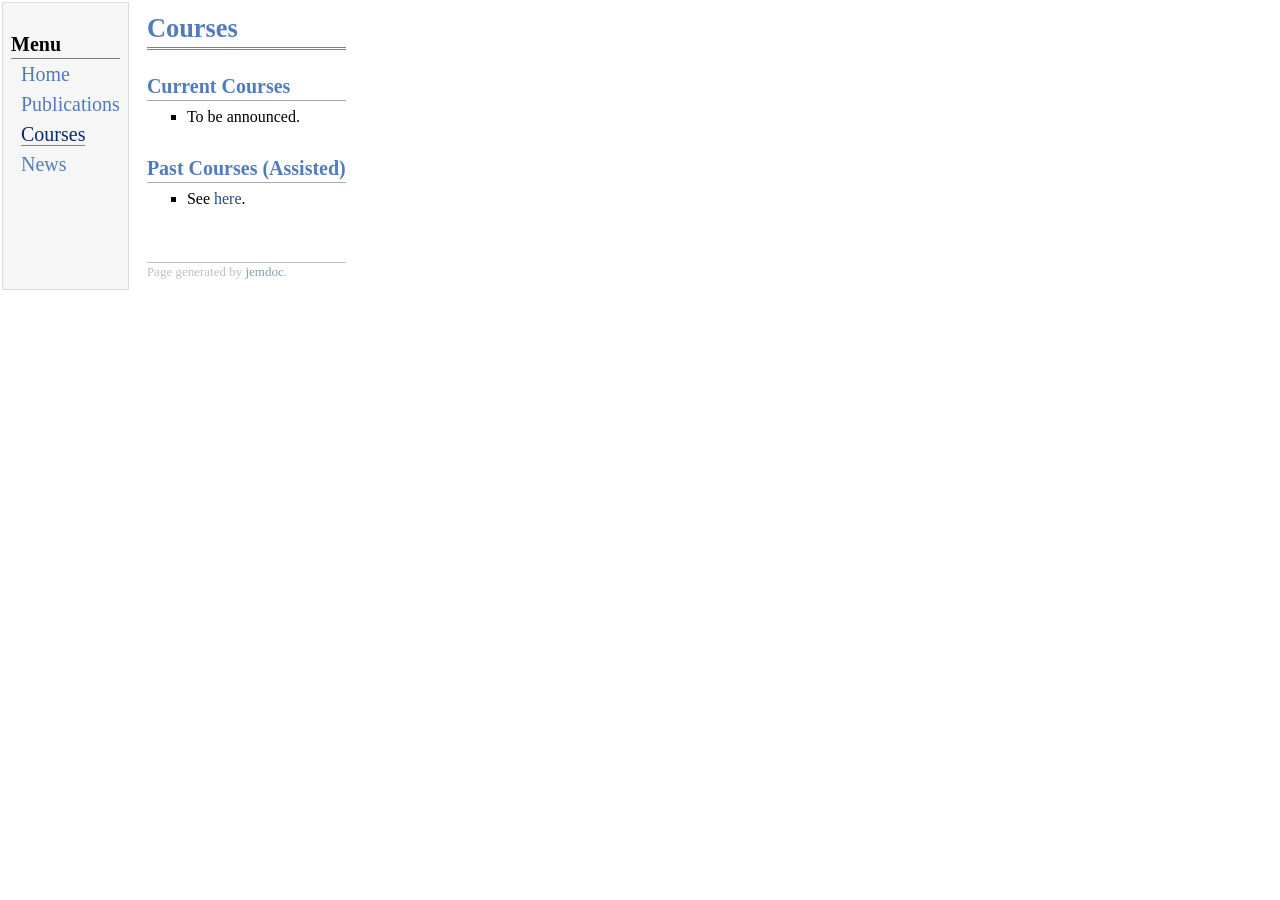
<file: courses/index.html>
<!DOCTYPE html PUBLIC "-//W3C//DTD XHTML 1.1//EN"
  "http://www.w3.org/TR/xhtml11/DTD/xhtml11.dtd">
<html xmlns="http://www.w3.org/1999/xhtml" xml:lang="en">
<head>
<meta name="generator" content="jemdoc, see http://jemdoc.jaboc.net/" />
<meta http-equiv="Content-Type" content="text/html;charset=utf-8" />
<link rel="stylesheet" href="https://gokhangoksu.github.io/jemdoc.css" type="text/css" />
<link rel="shortcut icon" href="https://gokhangoksu.github.io/photos/favicon2.ico">
<title>Home Page of Gökhan Göksu</title>
</head>
<body>
<table summary="Table for page layout." id="tlayout">
<tr valign="top">
<td id="layout-menu">
<div class="menu-category">Menu</div>
<div class="menu-item"><a href="https://gokhangoksu.github.io/index.html">Home</a></div>
<div class="menu-item"><a href="https://gokhangoksu.github.io/publications">Publications</a></div>
<div class="menu-item"><a href="https://gokhangoksu.github.io/courses" class="current">Courses</a></div>
<div class="menu-item"><a href="https://gokhangoksu.github.io/news">News</a></div>
<!--<div class="menu-item"><a href="https://gokhangoksu.github.io/schedule">Schedule</a></div>-->
<!--<div class="menu-item"><a href="https://gokhangoksu.github.io/vacancies">Vacancies</a></div>-->
</td>
<td id="layout-content">
<div id="toptitle">
<h1>Courses</h1>
</div>
<h2>Current Courses</h2>
<ul>
<li><p>To be announced.</p>
</li>
</ul>
<h2>Past Courses (Assisted)</h2>
<ul>
<li><p>See <a href="https://web.itu.edu.tr/goksug/courses">here</a>.</p>
</li>
</ul>
<div id="footer">
<div id="footer-text">
Page generated by <a href="http://jemdoc.jaboc.net/">jemdoc</a>.
</div>
</div>
</td>
</tr>
</table>
</body>
</html>
</file>
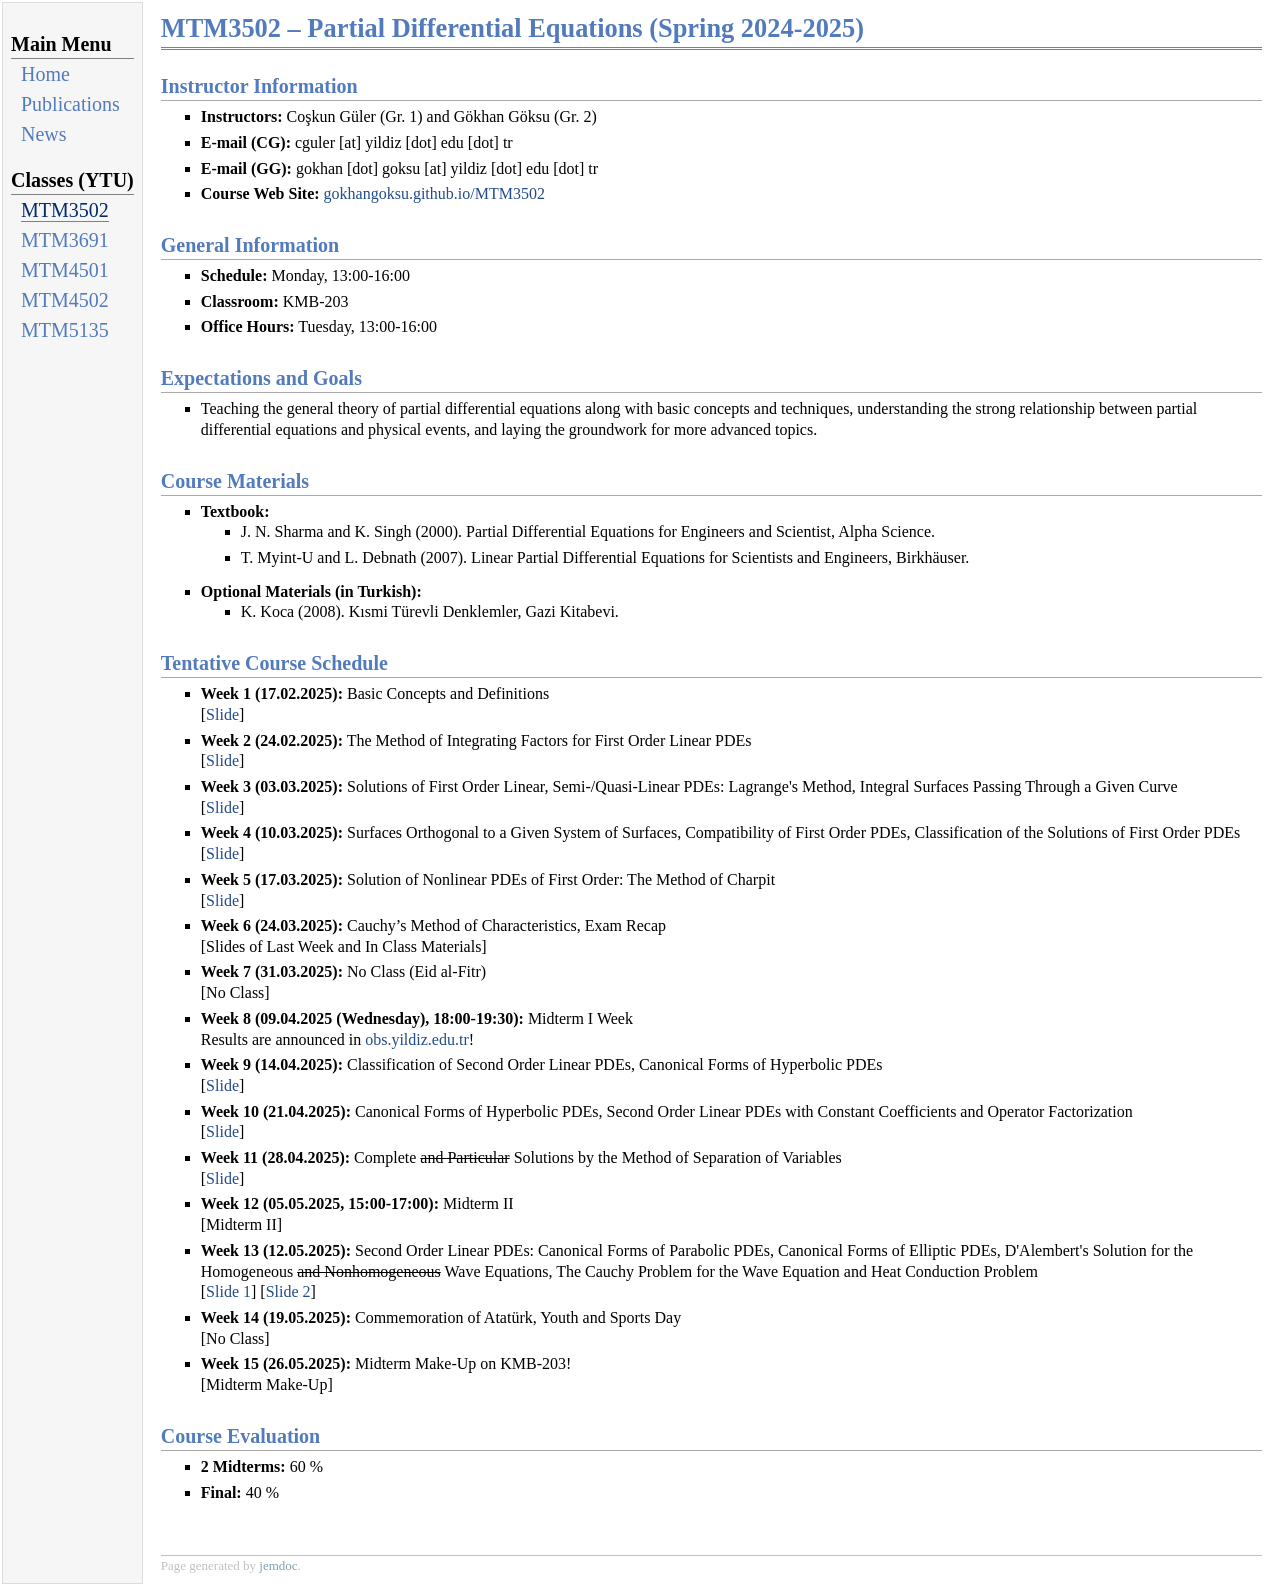
<file: MTM3502/index.html>
<!DOCTYPE html PUBLIC "-//W3C//DTD XHTML 1.1//EN"
  "http://www.w3.org/TR/xhtml11/DTD/xhtml11.dtd">
<html xmlns="http://www.w3.org/1999/xhtml" xml:lang="en">
<head>
<meta name="generator" content="jemdoc, see http://jemdoc.jaboc.net/" />
<meta http-equiv="Content-Type" content="text/html;charset=utf-8" />
<link rel="stylesheet" href="https://gokhangoksu.github.io/jemdoc.css" type="text/css" />
<link rel="shortcut icon" href="https://gokhangoksu.github.io/photos/favicon2.ico">
<title>MTM3502 Course Web Page</title>
</head>
<body>
<table summary="Table for page layout." id="tlayout">
<tr valign="top">
<td id="layout-menu">
<div class="menu-category">Main Menu</div>
<div class="menu-item"><a href="https://gokhangoksu.github.io/index.html">Home</a></div>
<div class="menu-item"><a href="https://gokhangoksu.github.io/publications">Publications</a></div>
<!--<div class="menu-item"><a href="https://gokhangoksu.github.io/courses">Courses</a></div>-->
<div class="menu-item"><a href="https://gokhangoksu.github.io/news">News</a></div>
<!--<div class="menu-item"><a href="https://gokhangoksu.github.io/schedule">Schedule</a></div>-->
<!--<div class="menu-item"><a href="https://gokhangoksu.github.io/vacancies">Vacancies</a></div>-->
<div class="menu-category">Classes (YTU)</div>
<div class="menu-item"><a href="https://gokhangoksu.github.io/MTM3502/index.html" class="current">MTM3502</a></div>
<div class="menu-item"><a href="https://gokhangoksu.github.io/MTM3691/index.html">MTM3691</a></div>
<div class="menu-item"><a href="https://gokhangoksu.github.io/MTM4501/index.html">MTM4501</a></div>
<div class="menu-item"><a href="https://gokhangoksu.github.io/MTM4502/index.html">MTM4502</a></div>
<div class="menu-item"><a href="https://gokhangoksu.github.io/MTM5135/index.html">MTM5135</a></div>
</td>
<td id="layout-content">
<div id="toptitle">
<h1>MTM3502 – Partial Differential Equations (Spring 2024-2025)</h1>
</div>

<h2>Instructor Information</h2>
<ul>
<li><p><b>Instructors:</b> Coşkun Güler (Gr. 1) and Gökhan Göksu (Gr. 2)</li>
<li><p><b>E-mail (CG):</b> cguler [at] yildiz [dot] edu [dot] tr</li>
<li><p><b>E-mail (GG):</b> gokhan [dot] goksu [at] yildiz [dot] edu [dot] tr</li>
<li><p><b>Course Web Site:</b> <a href="https://gokhangoksu.github.io/MTM3502">gokhangoksu.github.io/MTM3502</a></li>
</ul>

<h2>General Information</h2>
<ul>
<li><p><b>Schedule:</b> Monday, 13:00-16:00</li>
<li><p><b>Classroom:</b> KMB-203</li>
<li><p><b>Office Hours:</b> Tuesday, 13:00-16:00</li>
</ul>

<h2>Expectations and Goals</h2>
<ul>
<li><p>Teaching the general theory of partial differential equations along with basic concepts and techniques, understanding the strong relationship between partial differential equations and physical events, and laying the groundwork for more advanced topics.
</li>
</ul>

<h2>Course Materials</h2>
<ul>
<li><p><b>Textbook:</b>
<ul>
<li><p>J. N. Sharma and K. Singh (2000). Partial Differential Equations for Engineers and Scientist, Alpha Science.
</li>
<li><p>T. Myint-U and L. Debnath (2007). Linear Partial Differential Equations for Scientists and Engineers, Birkhäuser.
</li>
</ul>
</li>
<li><p><b>Optional Materials (in Turkish):</b>
<ul>
<li><p>K. Koca (2008). Kısmi Türevli Denklemler, Gazi Kitabevi.
</li>
</ul>
</li>
</ul>

<h2>Tentative Course Schedule</h2>
<ul>
<li><p><b>Week 1 (17.02.2025):</b> Basic Concepts and Definitions<br />
<!--[Slide]-->
[<a href="https://gokhangoksu.github.io/MTM3502/MTM3502Spring2425-Week1.pdf">Slide</a>]
</li>
<li><p><b>Week 2 (24.02.2025):</b> The Method of Integrating Factors for First Order Linear PDEs<br />
<!--[Slide]-->
[<a href="https://gokhangoksu.github.io/MTM3502/MTM3502Spring2425-Week2.pdf">Slide</a>]
</li>
<li><p><b>Week 3 (03.03.2025):</b> Solutions of First Order Linear, Semi-/Quasi-Linear PDEs: Lagrange's Method, Integral Surfaces Passing Through a Given Curve<br />
<!--[Slide]-->
[<a href="https://gokhangoksu.github.io/MTM3502/MTM3502Spring2425-Week3.pdf">Slide</a>]
</li>
<li><p><b>Week 4 (10.03.2025):</b> Surfaces Orthogonal to a Given System of Surfaces, Compatibility of First Order PDEs, Classification of the Solutions of First Order PDEs<br />
<!--[Slide]-->
[<a href="https://gokhangoksu.github.io/MTM3502/MTM3502Spring2425-Week4.pdf">Slide</a>]
</li>
<li><p><b>Week 5 (17.03.2025):</b> Solution of Nonlinear PDEs of First Order: The Method of Charpit<br />
<!--[Slide]-->
[<a href="https://gokhangoksu.github.io/MTM3502/MTM3502Spring2425-Week5.pdf">Slide</a>]
</li>
<li><p><b>Week 6 (24.03.2025):</b> Cauchy’s Method of Characteristics, Exam Recap<br />
[Slides of Last Week and In Class Materials]
<!--[<a href="https://gokhangoksu.github.io/MTM3502/MTM3502Spring2425-Week6.pdf">Slide</a>]-->
</li>
<li><p><b>Week 7 (31.03.2025):</b> No Class (Eid al-Fitr)<br />
[No Class]
<!--[<a href="https://gokhangoksu.github.io/MTM3502/MTM3502Spring2425-Week7.pdf">Slide</a>]-->
</li>
<li><p><b>Week 8 (09.04.2025 (Wednesday), 18:00-19:30):</b> Midterm I Week<br />
<!--[Midterm I]-->
Results are announced in <a href="https://obs.yildiz.edu.tr">obs.yildiz.edu.tr</a>!
<!--[<a href="https://gokhangoksu.github.io/MTM3502/MTM3502Spring2324-Midterm.pdf">Midterm</a>]-->
</li>
<li><p><b>Week 9 (14.04.2025):</b> Classification of Second Order Linear PDEs, Canonical Forms of Hyperbolic PDEs<br />
<!--[Slide]-->
[<a href="https://gokhangoksu.github.io/MTM3502/MTM3502Spring2425-Week9.pdf">Slide</a>]
</li>
<li><p><b>Week 10 (21.04.2025):</b> Canonical Forms of Hyperbolic PDEs, Second Order Linear PDEs with Constant Coefficients and Operator Factorization<br />
<!--[Slide]-->
[<a href="https://gokhangoksu.github.io/MTM3502/MTM3502Spring2425-Week10.pdf">Slide</a>]
</li>
<li><p><b>Week 11 (28.04.2025):</b> Complete <s>and Particular</s> Solutions by the Method of Separation of Variables<br />
<!--[Slide]-->
[<a href="https://gokhangoksu.github.io/MTM3502/MTM3502Spring2425-Week11.pdf">Slide</a>]
</li>
<li><p><b>Week 12 (05.05.2025, 15:00-17:00):</b> Midterm II<br />
[Midterm II]
<!--Results are announced in <a href="https://obs.yildiz.edu.tr">obs.yildiz.edu.tr</a>!-->
<!--[<a href="https://gokhangoksu.github.io/MTM3502/MTM3502Spring2425-Week12.pdf">Slide</a>]-->
</li>
<li><p><b>Week 13 (12.05.2025):</b> Second Order Linear PDEs: Canonical Forms of Parabolic PDEs, Canonical Forms of Elliptic PDEs, D'Alembert's Solution for the Homogeneous <s>and Nonhomogeneous</s> Wave Equations, The Cauchy Problem for the Wave Equation and Heat Conduction Problem<br />
<!--[Slide]-->
[<a href="https://gokhangoksu.github.io/MTM3502/MTM3502Spring2425-Week13.pdf">Slide 1</a>]
[<a href="https://gokhangoksu.github.io/MTM3502/MTM3502Spring2425-Week15.pdf">Slide 2</a>]
</li>
<li><p><b>Week 14 (19.05.2025):</b> Commemoration of Atatürk, Youth and Sports Day<br />
[No Class]
<!--[<a href="https://gokhangoksu.github.io/MTM3502/MTM3502Spring2425-Week14.pdf">Slide</a>]-->
</li>
</li>
<li><p><b>Week 15 (26.05.2025):</b> Midterm Make-Up on KMB-203!<br />
<!--[Slides]-->
[Midterm Make-Up]
<!--[In Lecture Notes]-->
<!--[<a href="https://gokhangoksu.github.io/MTM3502/MTM3502Spring2425-Week15.pdf">Slide</a>]-->
</li>
</ul>

<h2>Course Evaluation</h2>
<ul>
<li><p><b>2 Midterms:</b> 60 %
</li>
<li><p><b>Final:</b> 40 %
</li>
</ul>

<div id="footer">
<div id="footer-text">
Page generated by <a href="http://jemdoc.jaboc.net/">jemdoc</a>.
</div>
</div>
</td>
</tr>
</table>
</body>
</html>
</file>
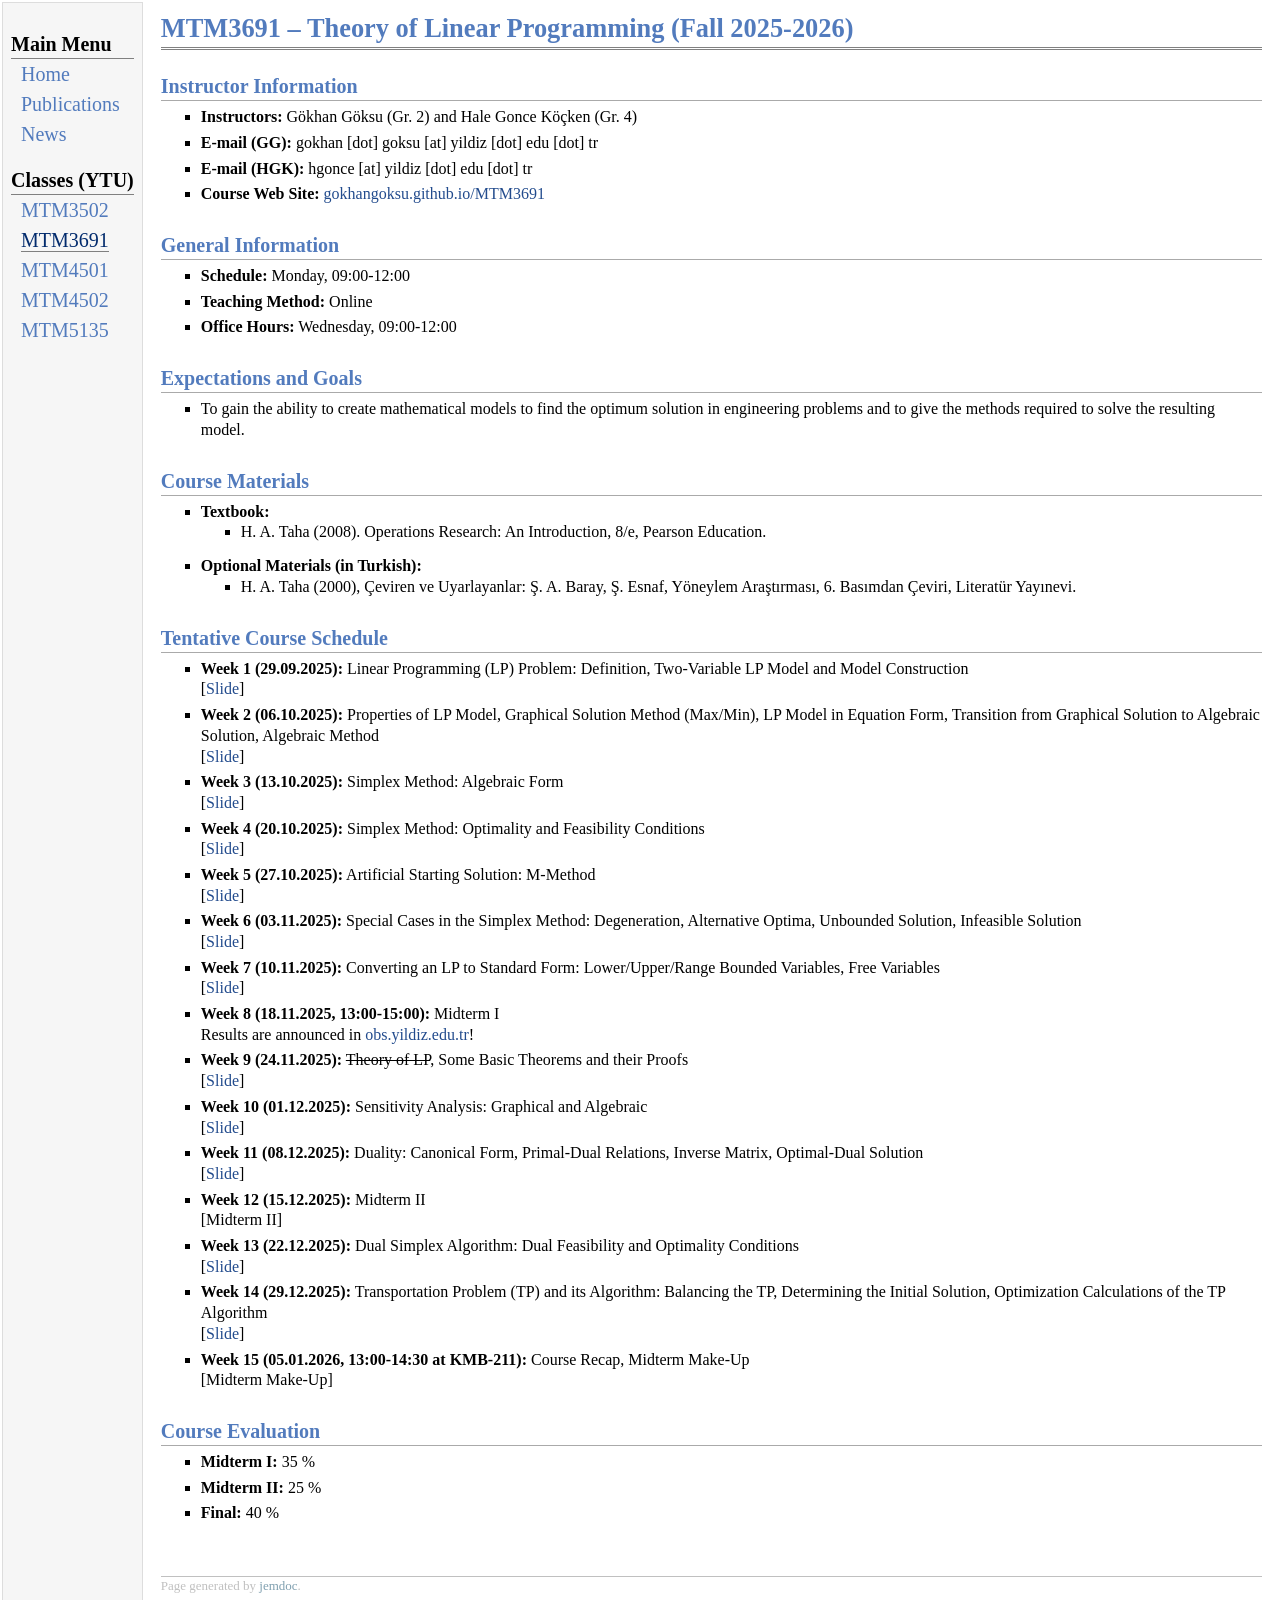
<file: MTM3691/index.html>
<!DOCTYPE html PUBLIC "-//W3C//DTD XHTML 1.1//EN"
  "http://www.w3.org/TR/xhtml11/DTD/xhtml11.dtd">
<html xmlns="http://www.w3.org/1999/xhtml" xml:lang="en">
<head>
<meta name="generator" content="jemdoc, see http://jemdoc.jaboc.net/" />
<meta http-equiv="Content-Type" content="text/html;charset=utf-8" />
<link rel="stylesheet" href="https://gokhangoksu.github.io/jemdoc.css" type="text/css" />
<link rel="shortcut icon" href="https://gokhangoksu.github.io/photos/favicon2.ico">
<title>MTM3691 Course Web Page</title>
</head>
<body>
<table summary="Table for page layout." id="tlayout">
<tr valign="top">
<td id="layout-menu">
<div class="menu-category">Main Menu</div>
<div class="menu-item"><a href="https://gokhangoksu.github.io/index.html">Home</a></div>
<div class="menu-item"><a href="https://gokhangoksu.github.io/publications">Publications</a></div>
<!--<div class="menu-item"><a href="https://gokhangoksu.github.io/courses">Courses</a></div>-->
<div class="menu-item"><a href="https://gokhangoksu.github.io/news">News</a></div>
<!--<div class="menu-item"><a href="https://gokhangoksu.github.io/schedule">Schedule</a></div>-->
<!--<div class="menu-item"><a href="https://gokhangoksu.github.io/vacancies">Vacancies</a></div>-->
<div class="menu-category">Classes (YTU)</div>
<div class="menu-item"><a href="https://gokhangoksu.github.io/MTM3502/index.html">MTM3502</a></div>
<div class="menu-item"><a href="https://gokhangoksu.github.io/MTM3691/index.html" class="current">MTM3691</a></div>
<div class="menu-item"><a href="https://gokhangoksu.github.io/MTM4501/index.html">MTM4501</a></div>
<div class="menu-item"><a href="https://gokhangoksu.github.io/MTM4502/index.html">MTM4502</a></div>
<div class="menu-item"><a href="https://gokhangoksu.github.io/MTM5135/index.html">MTM5135</a></div>
</td>
<td id="layout-content">
<div id="toptitle">
<h1>MTM3691 – Theory of Linear Programming (Fall 2025-2026)</h1>
</div>

<h2>Instructor Information</h2>
<ul>
<li><p><b>Instructors:</b> Gökhan Göksu (Gr. 2) and Hale Gonce Köçken (Gr. 4)</li>
<li><p><b>E-mail (GG):</b> gokhan [dot] goksu [at] yildiz [dot] edu [dot] tr</li>
<li><p><b>E-mail (HGK):</b> hgonce [at] yildiz [dot] edu [dot] tr</li>
<li><p><b>Course Web Site:</b> <a href="https://gokhangoksu.github.io/MTM3691">gokhangoksu.github.io/MTM3691</a></li>
</ul>

<h2>General Information</h2>
<ul>
<li><p><b>Schedule:</b> Monday, 09:00-12:00</li>
<!--<li><p><b>Zoom Link:</b> <a href="https://online.yildiz.edu.tr/">online.yildiz.edu.tr</a></li>-->
<li><p><b>Teaching Method:</b> Online</li>
<li><p><b>Office Hours:</b> Wednesday, 09:00-12:00</li>
</ul>
<!--<div class="infoblock">
<div class="blockcontent">
<p>Only for next week (09.12.2024-13.12.2024), I will have my office hours on Tuesday 10.12.2024 between 13:00-16:00.</p>
</div></div>-->

<h2>Expectations and Goals</h2>
<ul>
<li><p>To gain the ability to create mathematical models to find the optimum solution in engineering problems and to give the methods required to solve the resulting model.
</li>
</ul>
  
<h2>Course Materials</h2>
<ul>
<li><p><b>Textbook:</b>
<ul>
<li><p>H. A. Taha (2008). Operations Research: An Introduction, 8/e, Pearson Education.
</li>
</ul>
</li>
<li><p><b>Optional Materials (in Turkish):</b>
<ul>
<li><p>H. A. Taha (2000), Çeviren ve Uyarlayanlar: Ş. A. Baray, Ş. Esnaf, Yöneylem Araştırması, 6. Basımdan Çeviri, Literatür Yayınevi.
</li>
</ul>
</li>
</ul>

<h2>Tentative Course Schedule</h2>
<ul>
<li><p><b>Week 1 (29.09.2025):</b> Linear Programming (LP) Problem: Definition, Two-Variable LP Model and Model Construction<br />
<!--[Slide]-->
[<a href="https://gokhangoksu.github.io/MTM3691/MTM3691-Week1.pdf">Slide</a>]
</li>
<li><p><b>Week 2 (06.10.2025):</b> Properties of LP Model, Graphical Solution Method (Max/Min), LP Model in Equation Form, Transition from Graphical Solution to Algebraic Solution, Algebraic Method<br />
[<a href="https://gokhangoksu.github.io/MTM3691/MTM3691-Week2.pdf">Slide</a>]
<!--[Slide]-->
</li>
<li><p><b>Week 3 (13.10.2025):</b> Simplex Method: Algebraic Form<br />
<!--No Class-->
[<a href="https://gokhangoksu.github.io/MTM3691/MTM3691-Week3.pdf">Slide</a>]
<!--[Slide]-->
</li>
<li><p><b>Week 4 (20.10.2025):</b> Simplex Method: Optimality and Feasibility Conditions<br />
[<a href="https://gokhangoksu.github.io/MTM3691/MTM3691-Week3.pdf">Slide</a>]
<!--[Slide]-->
</li>
<li><p><b>Week 5 (27.10.2025):</b> Artificial Starting Solution: M-Method<br />
[<a href="https://gokhangoksu.github.io/MTM3691/MTM3691-Week4.pdf">Slide</a>]
<!--[Slide]-->
</li>
<li><p><b>Week 6 (03.11.2025):</b> Special Cases in the Simplex Method: Degeneration, Alternative Optima, Unbounded Solution, Infeasible Solution<br />
[<a href="https://gokhangoksu.github.io/MTM3691/MTM3691-Week6.pdf">Slide</a>]
<!--[Slide]-->
</li>
<li><p><b>Week 7 (10.11.2025):</b> Converting an LP to Standard Form: Lower/Upper/Range Bounded Variables, Free Variables<br />
[<a href="https://gokhangoksu.github.io/MTM3691/MTM3691-Week7.pdf">Slide</a>]
<!--[Slide]-->
</li>
<li><p><b>Week 8 (18.11.2025, 13:00-15:00):</b> Midterm I<br />
<!--[Midterm I]-->
Results are announced in <a href="https://obs.yildiz.edu.tr">obs.yildiz.edu.tr</a>!
</li>
<li><p><b>Week 9 (24.11.2025):</b> <s>Theory of LP</s>, Some Basic Theorems and their Proofs<br />
<!--Optimality and Feasibility Conditions, Some Basic Theorems and their Proofs<br />-->
[<a href="https://gokhangoksu.github.io/MTM3691/MTM3691-Week9.pdf">Slide</a>]
<!--[Slide]-->
</li>
<li><p><b>Week 10 (01.12.2025):</b> Sensitivity Analysis: Graphical and Algebraic<br />
[<a href="https://gokhangoksu.github.io/MTM3691/MTM3691-Week10.pdf">Slide</a>]
<!--[Slide]-->
</li>
<li><p><b>Week 11 (08.12.2025):</b> Duality: Canonical Form, Primal-Dual Relations, Inverse Matrix, Optimal-Dual Solution<br />
[<a href="https://gokhangoksu.github.io/MTM3691/MTM3691-Week11.pdf">Slide</a>]
<!--[Slide]-->
</li>
<li><p><b>Week 12 (15.12.2025):</b> Midterm II<br />
[Midterm II]
<!--Midterm II took place at KMB-212, KMB-224, KMB-320!-->
<!--Results are announced in <a href="https://obs.yildiz.edu.tr">obs.yildiz.edu.tr</a>!-->
</li>
<li><p><b>Week 13 (22.12.2025):</b> Dual Simplex Algorithm: Dual Feasibility and Optimality Conditions<br />
[<a href="https://gokhangoksu.github.io/MTM3691/MTM3691-Week13.pdf">Slide</a>]
<!--[Slide]-->
</li>
<li><p><b>Week 14 (29.12.2025):</b> Transportation Problem (TP) and its Algorithm: Balancing the TP, Determining the Initial Solution, Optimization Calculations of the TP Algorithm<br />
[<a href="https://gokhangoksu.github.io/MTM3691/MTM3691-Week14.pdf">Slide</a>]
<!--[Slide]-->
</li>
<li><p><b>Week 15 (05.01.2026, 13:00-14:30 at KMB-211):</b> Course Recap, Midterm Make-Up<br />
[Midterm Make-Up]
<!--[<a href="https://gokhangoksu.github.io/MTM3691/MTM3691-Week15.pdf">Slide</a>]-->
</li>
</ul>

<h2>Course Evaluation</h2>
<ul>
<li><p><b>Midterm I:</b> 35 %
</li>
<li><p><b>Midterm II:</b> 25 %
</li>
<li><p><b>Final:</b> 40 %
</li>
</ul>

<!--<h2>Assignment Policy</h2>
<br />
All assignments will be announced at <a href="https://online.yildiz.edu.tr/">online.yildiz.edu.tr</a> with a due date. Any assignment submitted after due date will be subject to a point deduction per given time interval.-->

<div id="footer">
<div id="footer-text">
Page generated by <a href="http://jemdoc.jaboc.net/">jemdoc</a>.
</div>
</div>
</td>
</tr>
</table>
</body>
</html>
</file>
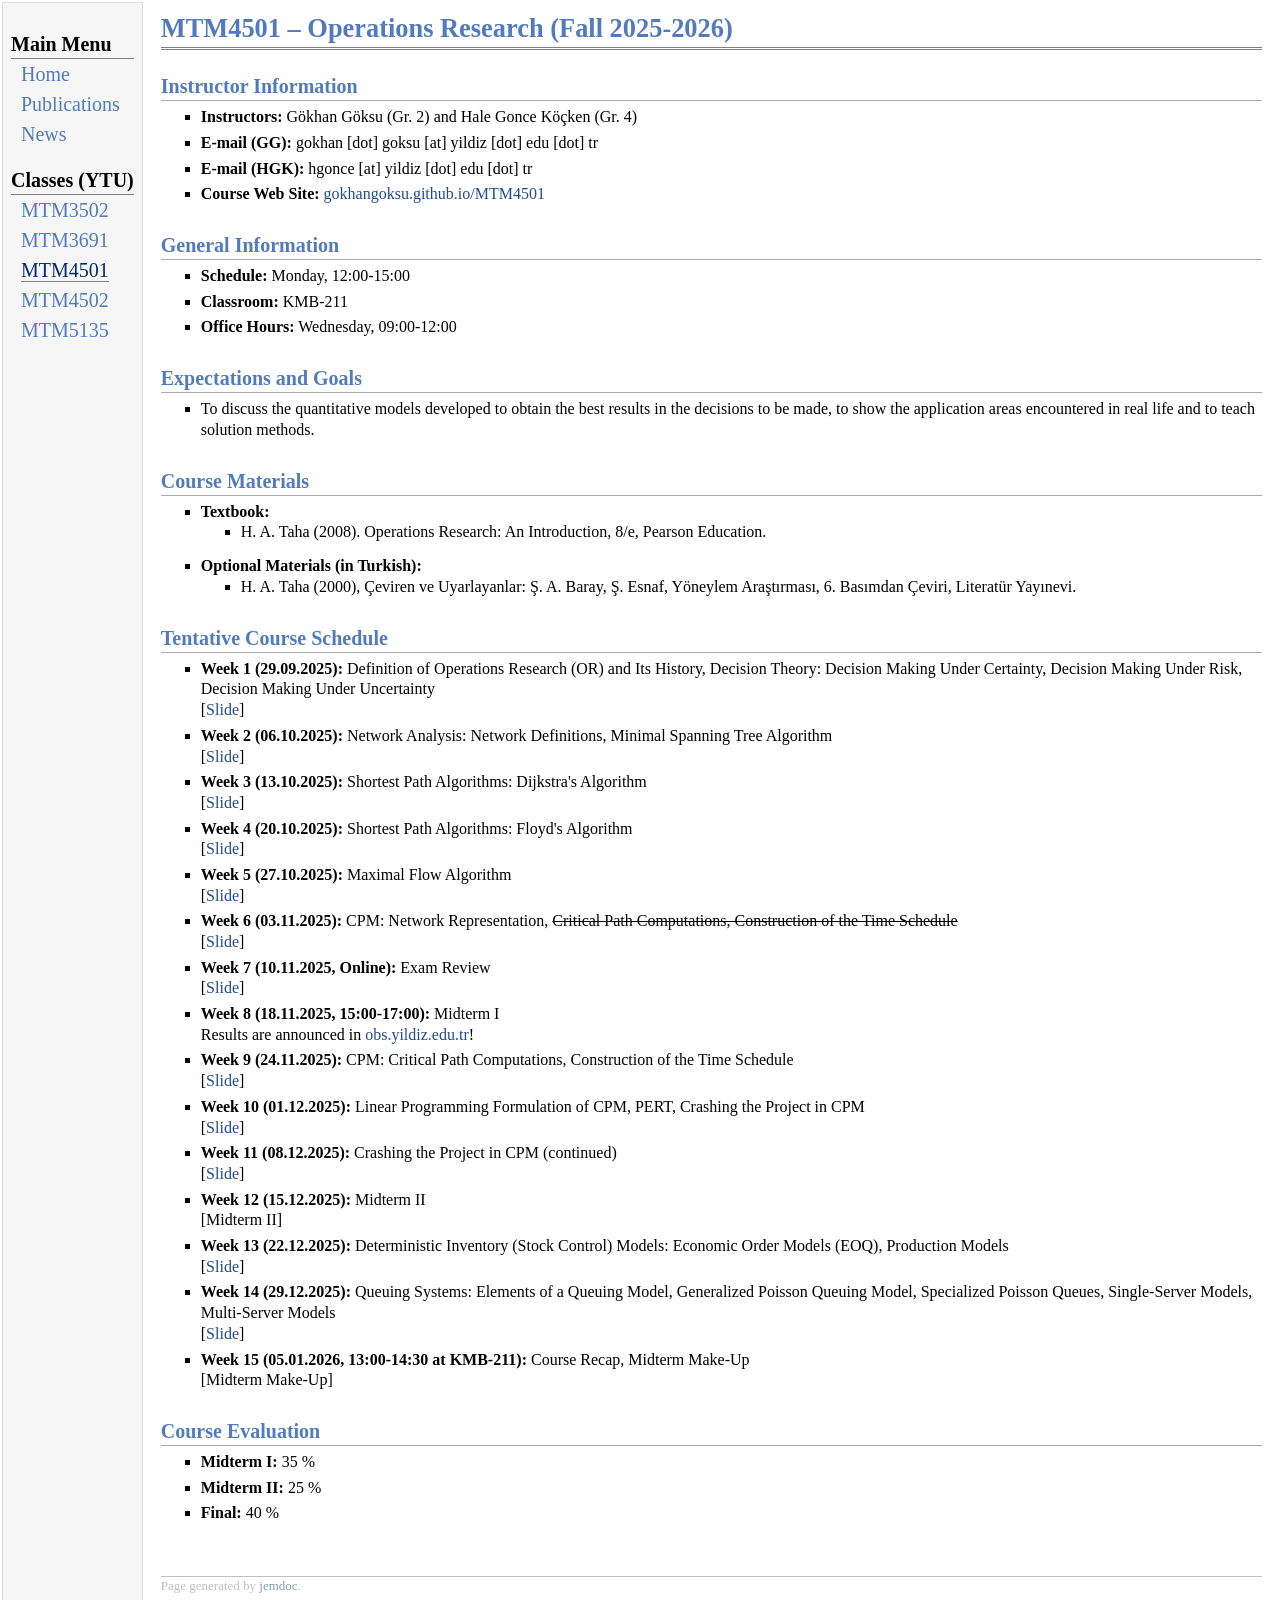
<file: MTM4501/index.html>
<!DOCTYPE html PUBLIC "-//W3C//DTD XHTML 1.1//EN"
  "http://www.w3.org/TR/xhtml11/DTD/xhtml11.dtd">
<html xmlns="http://www.w3.org/1999/xhtml" xml:lang="en">
<head>
<meta name="generator" content="jemdoc, see http://jemdoc.jaboc.net/" />
<meta http-equiv="Content-Type" content="text/html;charset=utf-8" />
<link rel="stylesheet" href="https://gokhangoksu.github.io/jemdoc.css" type="text/css" />
<link rel="shortcut icon" href="https://gokhangoksu.github.io/photos/favicon2.ico">
<title>MTM4501 Course Web Page</title>
</head>
<body>
<table summary="Table for page layout." id="tlayout">
<tr valign="top">
<td id="layout-menu">
<div class="menu-category">Main Menu</div>
<div class="menu-item"><a href="https://gokhangoksu.github.io/index.html">Home</a></div>
<div class="menu-item"><a href="https://gokhangoksu.github.io/publications">Publications</a></div>
<!--<div class="menu-item"><a href="https://gokhangoksu.github.io/courses">Courses</a></div>-->
<div class="menu-item"><a href="https://gokhangoksu.github.io/news">News</a></div>
<!--<div class="menu-item"><a href="https://gokhangoksu.github.io/schedule">Schedule</a></div>-->
<!--<div class="menu-item"><a href="https://gokhangoksu.github.io/vacancies">Vacancies</a></div>-->
<div class="menu-category">Classes (YTU)</div>
<div class="menu-item"><a href="https://gokhangoksu.github.io/MTM3502/index.html">MTM3502</a></div>
<div class="menu-item"><a href="https://gokhangoksu.github.io/MTM3691/index.html">MTM3691</a></div>
<div class="menu-item"><a href="https://gokhangoksu.github.io/MTM4501/index.html" class="current">MTM4501</a></div>
<div class="menu-item"><a href="https://gokhangoksu.github.io/MTM4502/index.html">MTM4502</a></div>
<div class="menu-item"><a href="https://gokhangoksu.github.io/MTM5135/index.html">MTM5135</a></div>
</td>
<td id="layout-content">
<div id="toptitle">
<h1>MTM4501 – Operations Research (Fall 2025-2026)</h1>
</div>

<h2>Instructor Information</h2>
<ul>
<li><p><b>Instructors:</b> Gökhan Göksu (Gr. 2) and Hale Gonce Köçken (Gr. 4)</li>
<li><p><b>E-mail (GG):</b> gokhan [dot] goksu [at] yildiz [dot] edu [dot] tr</li>
<li><p><b>E-mail (HGK):</b> hgonce [at] yildiz [dot] edu [dot] tr</li>
<li><p><b>Course Web Site:</b> <a href="https://gokhangoksu.github.io/MTM4501">gokhangoksu.github.io/MTM4501</a></li>
</ul>

<h2>General Information</h2>
<ul>
<li><p><b>Schedule:</b> Monday, 12:00-15:00</li>
<!--<li><p><b>Zoom Link:</b> <a href="https://online.yildiz.edu.tr/">online.yildiz.edu.tr</a></li>-->
<li><p><b>Classroom:</b> KMB-211</li>
<li><p><b>Office Hours:</b> Wednesday, 09:00-12:00</li>
</ul>
<!--<div class="infoblock">
<div class="blockcontent">
<p>Only for next week (09.12.2024-13.12.2024), I will have my office hours on Tuesday 10.12.2024 between 13:00-16:00.</p>
</div></div>-->

<h2>Expectations and Goals</h2>
<ul>
<li><p>To discuss the quantitative models developed to obtain the best results in the decisions to be made, to show the application areas encountered in real life and to teach solution methods.
</li>
</ul>
  
<h2>Course Materials</h2>
<ul>
<li><p><b>Textbook:</b>
<ul>
<li><p>H. A. Taha (2008). Operations Research: An Introduction, 8/e, Pearson Education.
</li>
</ul>
</li>
<li><p><b>Optional Materials (in Turkish):</b>
<ul>
<li><p>H. A. Taha (2000), Çeviren ve Uyarlayanlar: Ş. A. Baray, Ş. Esnaf, Yöneylem Araştırması, 6. Basımdan Çeviri, Literatür Yayınevi.
</li>
</ul>
</li>
</ul>

<h2>Tentative Course Schedule</h2>
<ul>
<li><p><b>Week 1 (29.09.2025):</b> Definition of Operations Research (OR) and Its History, Decision Theory: Decision Making Under Certainty, Decision Making Under Risk, Decision Making Under Uncertainty<br />
[<a href="https://gokhangoksu.github.io/MTM4501/MTM4501-Week1.pdf">Slide</a>]
<!--[Slide]-->
</li>
<li><p><b>Week 2 (06.10.2025):</b> Network Analysis: Network Definitions, Minimal Spanning Tree Algorithm<br />
[<a href="https://gokhangoksu.github.io/MTM4501/MTM4501-Week2.pdf">Slide</a>]
<!--[Slide]-->
</li>
<li><p><b>Week 3 (13.10.2025):</b> Shortest Path Algorithms: Dijkstra's Algorithm<br />
<!--No Class<br />-->
[<a href="https://gokhangoksu.github.io/MTM4501/MTM4501-Week3.pdf">Slide</a>]
<!--[Slide]-->
</li>
<li><p><b>Week 4 (20.10.2025):</b> Shortest Path Algorithms: Floyd's Algorithm<br />
<!--<b>Note:</b> This week, the lecture will start at 10:00!<br />-->
[<a href="https://gokhangoksu.github.io/MTM4501/MTM4501-Week3.pdf">Slide</a>]
<!--[Slide]-->
</li>
<li><p><b>Week 5 (27.10.2025):</b> Maximal Flow Algorithm<br />
[<a href="https://gokhangoksu.github.io/MTM4501/MTM4501-Week4.pdf">Slide</a>]
<!--[Slide]-->
</li>
<li><p><b>Week 6 (03.11.2025):</b> CPM: Network Representation, <s>Critical Path Computations, Construction of the Time Schedule</s><br />
<!--Maximal Flow Algorithm<br />-->
[<a href="https://gokhangoksu.github.io/MTM4501/MTM4501-Week6.pdf">Slide</a>]
<!--[Slide]-->
</li>
<li><p><b>Week 7 (10.11.2025, Online):</b> Exam Review<br />
[<a href="https://gokhangoksu.github.io/MTM4501/MTM4501-Week7.pdf">Slide</a>]
<!--[Slide]-->
</li>
<li><p><b>Week 8 (18.11.2025, 15:00-17:00):</b> Midterm I<br />
<!--[Midterm I]-->
Results are announced in <a href="https://obs.yildiz.edu.tr">obs.yildiz.edu.tr</a>!
</li>
<li><p><b>Week 9 (24.11.2025):</b> CPM: Critical Path Computations, Construction of the Time Schedule<br />
<!--CPM: Network Representation, Critical Path Computations, Construction of the Time Schedule<br />-->
[<a href="https://gokhangoksu.github.io/MTM4501/MTM4501-Week6.pdf">Slide</a>]
<!--[Slide]-->
</li>
<li><p><b>Week 10 (01.12.2025):</b> Linear Programming Formulation of CPM, PERT, Crashing the Project in CPM<br />
[<a href="https://gokhangoksu.github.io/MTM4501/MTM4501-Week10.pdf">Slide</a>]
<!--[Slide]-->
</li>
<li><p><b>Week 11 (08.12.2025):</b> Crashing the Project in CPM (continued)<br />
<!--Crashing the Project in CPM (continued)<br />-->
[<a href="https://gokhangoksu.github.io/MTM4501/MTM4501-Week11.pdf">Slide</a>]
<!--[Slide]-->
</li>
<li><p><b>Week 12 (15.12.2025):</b> Midterm II<br />
[Midterm II]
<!--Midterm II took place at KMB-211, KMB-224, KMB-320!-->
<!--Results are announced in <a href="https://obs.yildiz.edu.tr">obs.yildiz.edu.tr</a>!-->
</li>
<li><p><b>Week 13 (22.12.2025):</b> Deterministic Inventory (Stock Control) Models: Economic Order Models (EOQ), Production Models<br />
[<a href="https://gokhangoksu.github.io/MTM4501/MTM4501-Week13.pdf">Slide</a>]
<!--[Slide]-->
</li>
<li><p><b>Week 14 (29.12.2025):</b> Queuing Systems: Elements of a Queuing Model, Generalized Poisson Queuing Model, Specialized Poisson Queues, Single-Server Models, Multi-Server Models<br />
[<a href="https://gokhangoksu.github.io/MTM4501/MTM4501-Week14.pdf">Slide</a>]
<!--[Slide]-->
</li>
<li><p><b>Week 15 (05.01.2026, 13:00-14:30 at KMB-211):</b> Course Recap, Midterm Make-Up<br />
[Midterm Make-Up]
<!--Course Recap, Make-Up Exam<br />
[<a href="https://gokhangoksu.github.io/MTM4501/MTM4501-Week15.pdf">Slide</a>]-->
</li>
</ul>

<h2>Course Evaluation</h2>
<ul>
<li><p><b>Midterm I:</b> 35 %
</li>
<li><p><b>Midterm II:</b> 25 %
</li>
<li><p><b>Final:</b> 40 %
</li>
</ul>

<!--<h2>Assignment Policy</h2>
<br />
All assignments will be announced at <a href="https://online.yildiz.edu.tr/">online.yildiz.edu.tr</a> with a due date. Any assignment submitted after due date will be subject to a point deduction per given time interval.-->

<div id="footer">
<div id="footer-text">
Page generated by <a href="http://jemdoc.jaboc.net/">jemdoc</a>.
</div>
</div>
</td>
</tr>
</table>
</body>
</html>
</file>
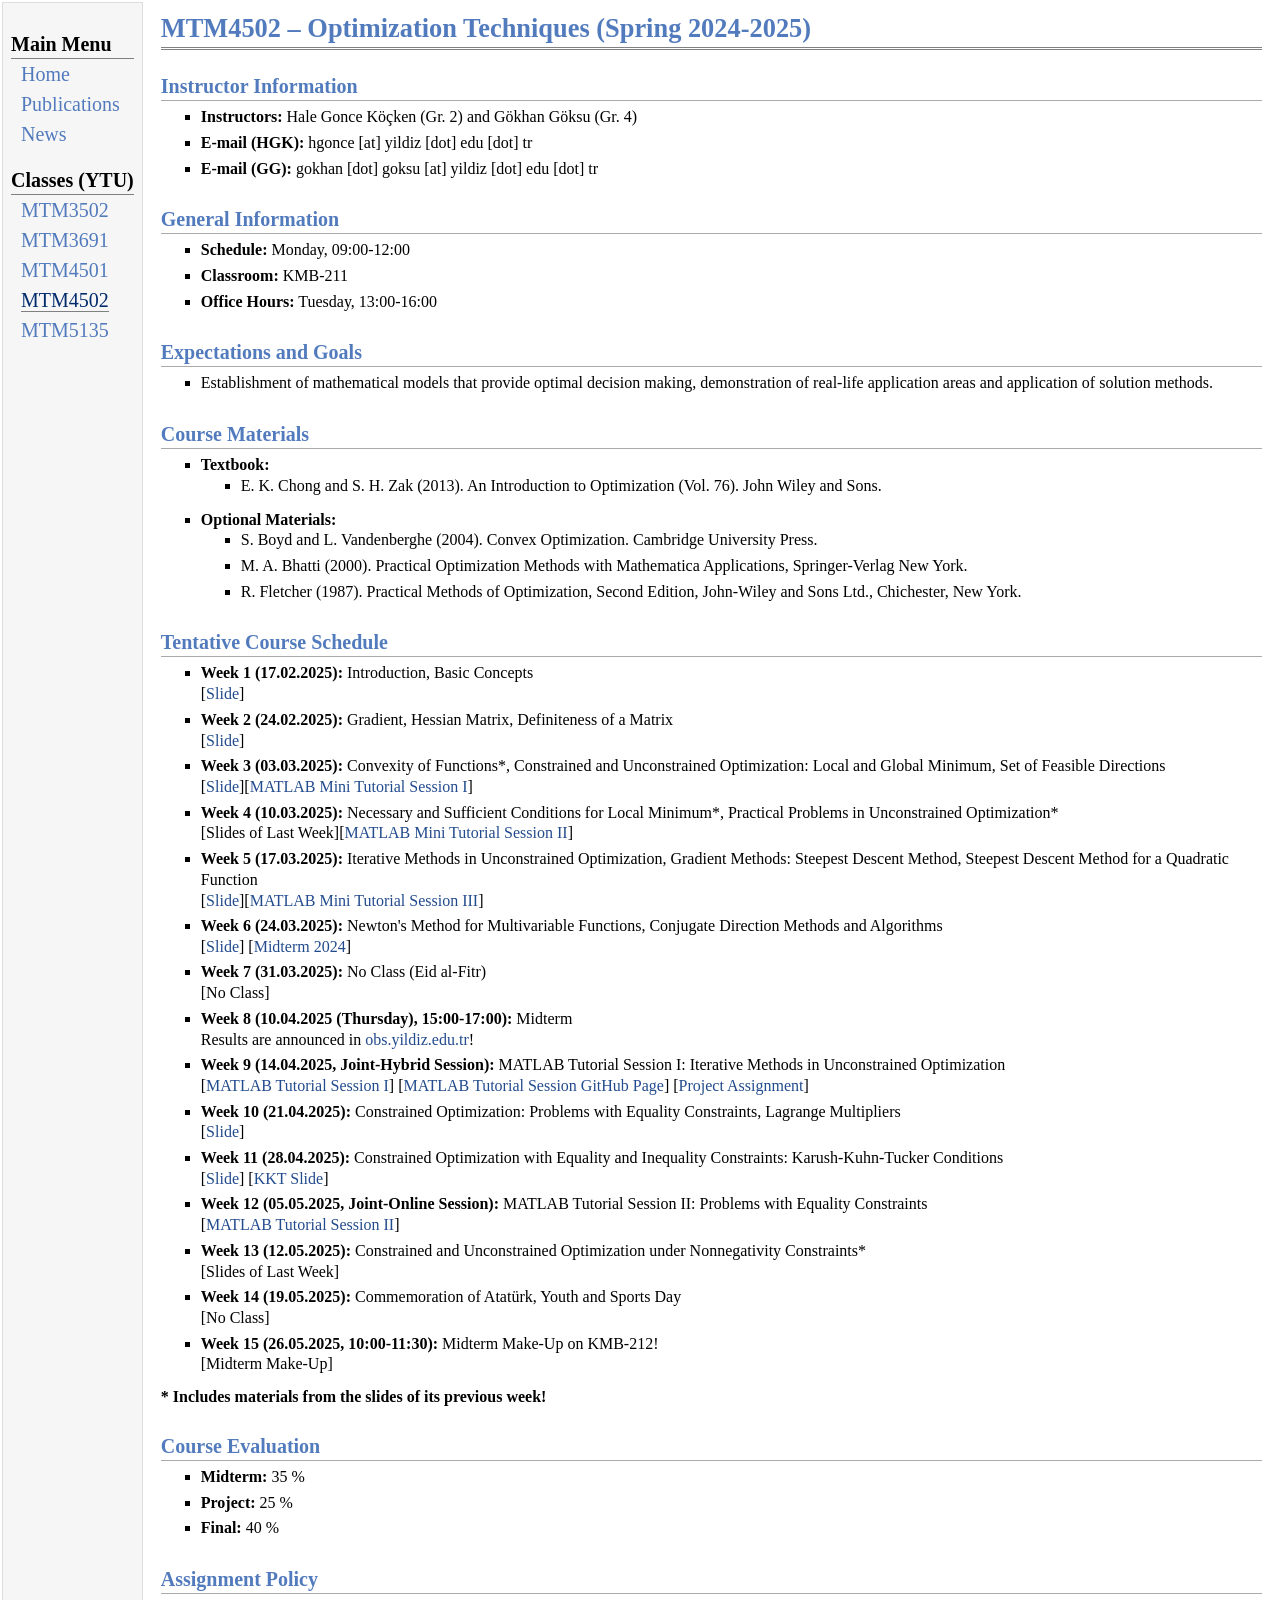
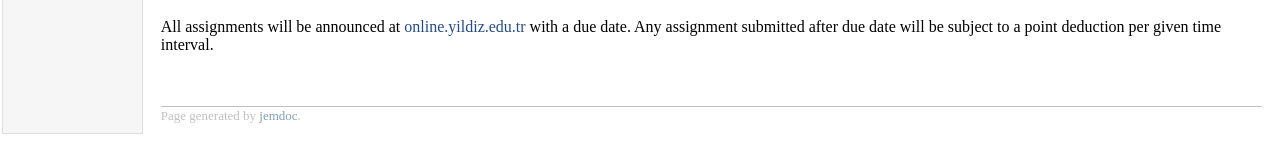
<file: MTM4502/index.html>
<!DOCTYPE html PUBLIC "-//W3C//DTD XHTML 1.1//EN"
  "http://www.w3.org/TR/xhtml11/DTD/xhtml11.dtd">
<html xmlns="http://www.w3.org/1999/xhtml" xml:lang="en">
<head>
<meta name="generator" content="jemdoc, see http://jemdoc.jaboc.net/" />
<meta http-equiv="Content-Type" content="text/html;charset=utf-8" />
<link rel="stylesheet" href="https://gokhangoksu.github.io/jemdoc.css" type="text/css" />
<link rel="shortcut icon" href="https://gokhangoksu.github.io/photos/favicon2.ico">
<title>MTM4502 Course Web Page</title>
</head>
<body>
<table summary="Table for page layout." id="tlayout">
<tr valign="top">
<td id="layout-menu">
<div class="menu-category">Main Menu</div>
<div class="menu-item"><a href="https://gokhangoksu.github.io/index.html">Home</a></div>
<div class="menu-item"><a href="https://gokhangoksu.github.io/publications">Publications</a></div>
<!--<div class="menu-item"><a href="https://gokhangoksu.github.io/courses">Courses</a></div>-->
<div class="menu-item"><a href="https://gokhangoksu.github.io/news">News</a></div>
<!--<div class="menu-item"><a href="https://gokhangoksu.github.io/schedule">Schedule</a></div>-->
<!--<div class="menu-item"><a href="https://gokhangoksu.github.io/vacancies">Vacancies</a></div>-->
<div class="menu-category">Classes (YTU)</div>
<div class="menu-item"><a href="https://gokhangoksu.github.io/MTM3502/index.html">MTM3502</a></div>
<div class="menu-item"><a href="https://gokhangoksu.github.io/MTM3691/index.html">MTM3691</a></div>
<div class="menu-item"><a href="https://gokhangoksu.github.io/MTM4501/index.html">MTM4501</a></div>
<div class="menu-item"><a href="https://gokhangoksu.github.io/MTM4502/index.html" class="current">MTM4502</a></div>
<div class="menu-item"><a href="https://gokhangoksu.github.io/MTM5135/index.html">MTM5135</a></div></td>
<td id="layout-content">
<div id="toptitle">
<h1>MTM4502 – Optimization Techniques (Spring 2024-2025)</h1>
</div>

<h2>Instructor Information</h2>
<ul>
<li><p><b>Instructors:</b> Hale Gonce Köçken (Gr. 2) and Gökhan Göksu (Gr. 4)</li>
<li><p><b>E-mail (HGK):</b> hgonce [at] yildiz [dot] edu [dot] tr</li>
<li><p><b>E-mail (GG):</b> gokhan [dot] goksu [at] yildiz [dot] edu [dot] tr</li>
</ul>

<h2>General Information</h2>
<ul>
<li><p><b>Schedule:</b> Monday, 09:00-12:00</li>
<li><p><b>Classroom:</b> KMB-211</li>
<li><p><b>Office Hours:</b> Tuesday, 13:00-16:00</li>
</ul>

<h2>Expectations and Goals</h2>
<ul>
<li><p>Establishment of mathematical models that provide optimal decision making, demonstration of real-life application areas and application of solution methods.
</li>
</ul>

<h2>Course Materials</h2>
<ul>
<li><p><b>Textbook:</b>
<ul>
<li><p>E. K. Chong and S. H. Zak (2013). An Introduction to Optimization (Vol. 76). John Wiley and Sons.
</li>
</ul>
</li>
<li><p><b>Optional Materials:</b>
<ul>
<li><p>S. Boyd and L. Vandenberghe (2004). Convex Optimization. Cambridge University Press.
</li>
<li><p>M. A. Bhatti (2000). Practical Optimization Methods with Mathematica Applications, Springer-Verlag New York.
</li>
<li><p>R. Fletcher (1987). Practical Methods of Optimization, Second Edition, John-Wiley and Sons Ltd., Chichester, New York.
</li>
</ul>
</li>
</ul>

<h2>Tentative Course Schedule</h2>
<ul>
<li><p><b>Week 1 (17.02.2025):</b> Introduction, Basic Concepts<br />
<!--[Slide]-->
[<a href="https://gokhangoksu.github.io/MTM4502/MTM4502Spring2425-Week1.pdf">Slide</a>]
</li>
<li><p><b>Week 2 (24.02.2025):</b> Gradient, Hessian Matrix, Definiteness of a Matrix<br />
<!--[Slide]-->
[<a href="https://gokhangoksu.github.io/MTM4502/MTM4502Spring2425-Week2.pdf">Slide</a>]
</li>
<li><p><b>Week 3 (03.03.2025):</b> Convexity of Functions*, Constrained and Unconstrained Optimization: Local and Global Minimum, Set of Feasible Directions<br />
<!--[Slide]-->
[<a href="https://gokhangoksu.github.io/MTM4502/MTM4502Spring2425-Week3.pdf">Slide</a>][<a href="https://gokhangoksu.github.io/MTM4502/MiniTutorialSession1.m">MATLAB Mini Tutorial Session I</a>]
</li>
<li><p><b>Week 4 (10.03.2025):</b> Necessary and Sufficient Conditions for Local Minimum*, Practical Problems in Unconstrained Optimization*<br />
[Slides of Last Week][<a href="https://gokhangoksu.github.io/MTM4502/MiniTutorialSession2.m">MATLAB Mini Tutorial Session II</a>]
<!--[<a href="https://gokhangoksu.github.io/MTM4502/MTM4502Spring2425-Week4.pdf">Slide</a>]-->
</li>
<li><p><b>Week 5 (17.03.2025):</b> Iterative Methods in Unconstrained Optimization, Gradient Methods: Steepest Descent Method, Steepest Descent Method for a Quadratic Function<br />
<!--[Slide]-->
[<a href="https://gokhangoksu.github.io/MTM4502/MTM4502Spring2425-Week5.pdf">Slide</a>][<a href="https://gokhangoksu.github.io/MTM4502/MiniTutorialSession3.m">MATLAB Mini Tutorial Session III</a>]
</li>
<li><p><b>Week 6 (24.03.2025):</b> Newton's Method for Multivariable Functions, Conjugate Direction Methods and Algorithms<br />
<!--[Slide]-->
[<a href="https://gokhangoksu.github.io/MTM4502/MTM4502Spring2425-Week6.pdf">Slide</a>]
[<a href="https://gokhangoksu.github.io/MTM4502/MTM4502Midterm2024Answerkey.pdf">Midterm 2024</a>]
</li>
<li><p><b>Week 7 (31.03.2025):</b> No Class (Eid al-Fitr)<br />
[No Class]
<!--[<a href="https://gokhangoksu.github.io/MTM4502/MTM4502Spring2425-Week7.pdf">Slide</a>]-->
</li>
<li><p><b>Week 8 (10.04.2025 (Thursday), 15:00-17:00):</b> Midterm<br />
<!--[Midterm]-->
Results are announced in <a href="https://obs.yildiz.edu.tr">obs.yildiz.edu.tr</a>!
</li>
<li><p><b>Week 9 (14.04.2025, Joint-Hybrid Session):</b> MATLAB Tutorial Session I: Iterative Methods in Unconstrained Optimization<br />
[<a href="https://gokhangoksu.github.io/MTM4502/MTM4502_MATLAB_Tutorial.pdf">MATLAB Tutorial Session I</a>]
[<a href="https://github.com/gokhangoksu/MTM4502">MATLAB Tutorial Session GitHub Page</a>]
[<a href="https://gokhangoksu.github.io/MTM4502/MTM4502_Project.pdf">Project Assignment</a>]<br />
<!--Results are announced in <a href="https://obs.yildiz.edu.tr">obs.yildiz.edu.tr</a>!-->
</li>
<li><p><b>Week 10 (21.04.2025):</b> Constrained Optimization: Problems with Equality Constraints, Lagrange Multipliers<br />
<!--[Slide]-->
[<a href="https://gokhangoksu.github.io/MTM4502/MTM4502Spring2425-Week10.pdf">Slide</a>]
</li>
<li><p><b>Week 11 (28.04.2025):</b> Constrained Optimization with Equality and Inequality Constraints: Karush-Kuhn-Tucker Conditions<br />
<!--[Slide]-->
[<a href="https://gokhangoksu.github.io/MTM4502/MTM4502Spring2425-Week11.pdf">Slide</a>]
[<a href="https://gokhangoksu.github.io/MTM4502/MTM4502-KKT.pdf">KKT Slide</a>]
</li>
<li><p><b>Week 12 (05.05.2025, Joint-Online Session):</b> MATLAB Tutorial Session II: Problems with Equality Constraints<br />
<!--[MATLAB Tutorial Session II]-->
[<a href="https://gokhangoksu.github.io/MTM4502/MTM4502_MATLAB_Tutorial_2.pdf">MATLAB Tutorial Session II</a>]
<!--[<a href="https://gokhangoksu.github.io/MTM4502/MTM4502Spring2425-Week13.pdf">Slide</a>]-->
</li>
<li><p><b>Week 13 (12.05.2025):</b> Constrained and Unconstrained Optimization under Nonnegativity Constraints*<br />
[Slides of Last Week]
</li>
<li><p><b>Week 14 (19.05.2025):</b> Commemoration of Atatürk, Youth and Sports Day<br />
[No Class]
<!--[<a href="https://gokhangoksu.github.io/MTM4502/MTM4502Spring2425-Week14.pdf">Slide</a>]-->
</li>
<li><p><b>Week 15 (26.05.2025, 10:00-11:30):</b> Midterm Make-Up on KMB-212!<br />
[Midterm Make-Up]
<!--[<a href="https://gokhangoksu.github.io/MTM4502/MTM4502Spring2425-Week15.pdf">Slide</a>]-->
</li>
</ul>
<b>
* Includes materials from the slides of its previous week!
</b>

<h2>Course Evaluation</h2>
<ul>
<li><p><b>Midterm:</b> 35 %
</li>
<li><p><b>Project:</b> 25 %
</li>
<li><p><b>Final:</b> 40 %
</li>
</ul>

<h2>Assignment Policy</h2>
<br />
All assignments will be announced at <a href="https://online.yildiz.edu.tr/">online.yildiz.edu.tr</a> with a due date. Any assignment submitted after due date will be subject to a point deduction per given time interval.

<div id="footer">
<div id="footer-text">
Page generated by <a href="http://jemdoc.jaboc.net/">jemdoc</a>.
</div>
</div>
</td>
</tr>
</table>
</body>
</html>
</file>
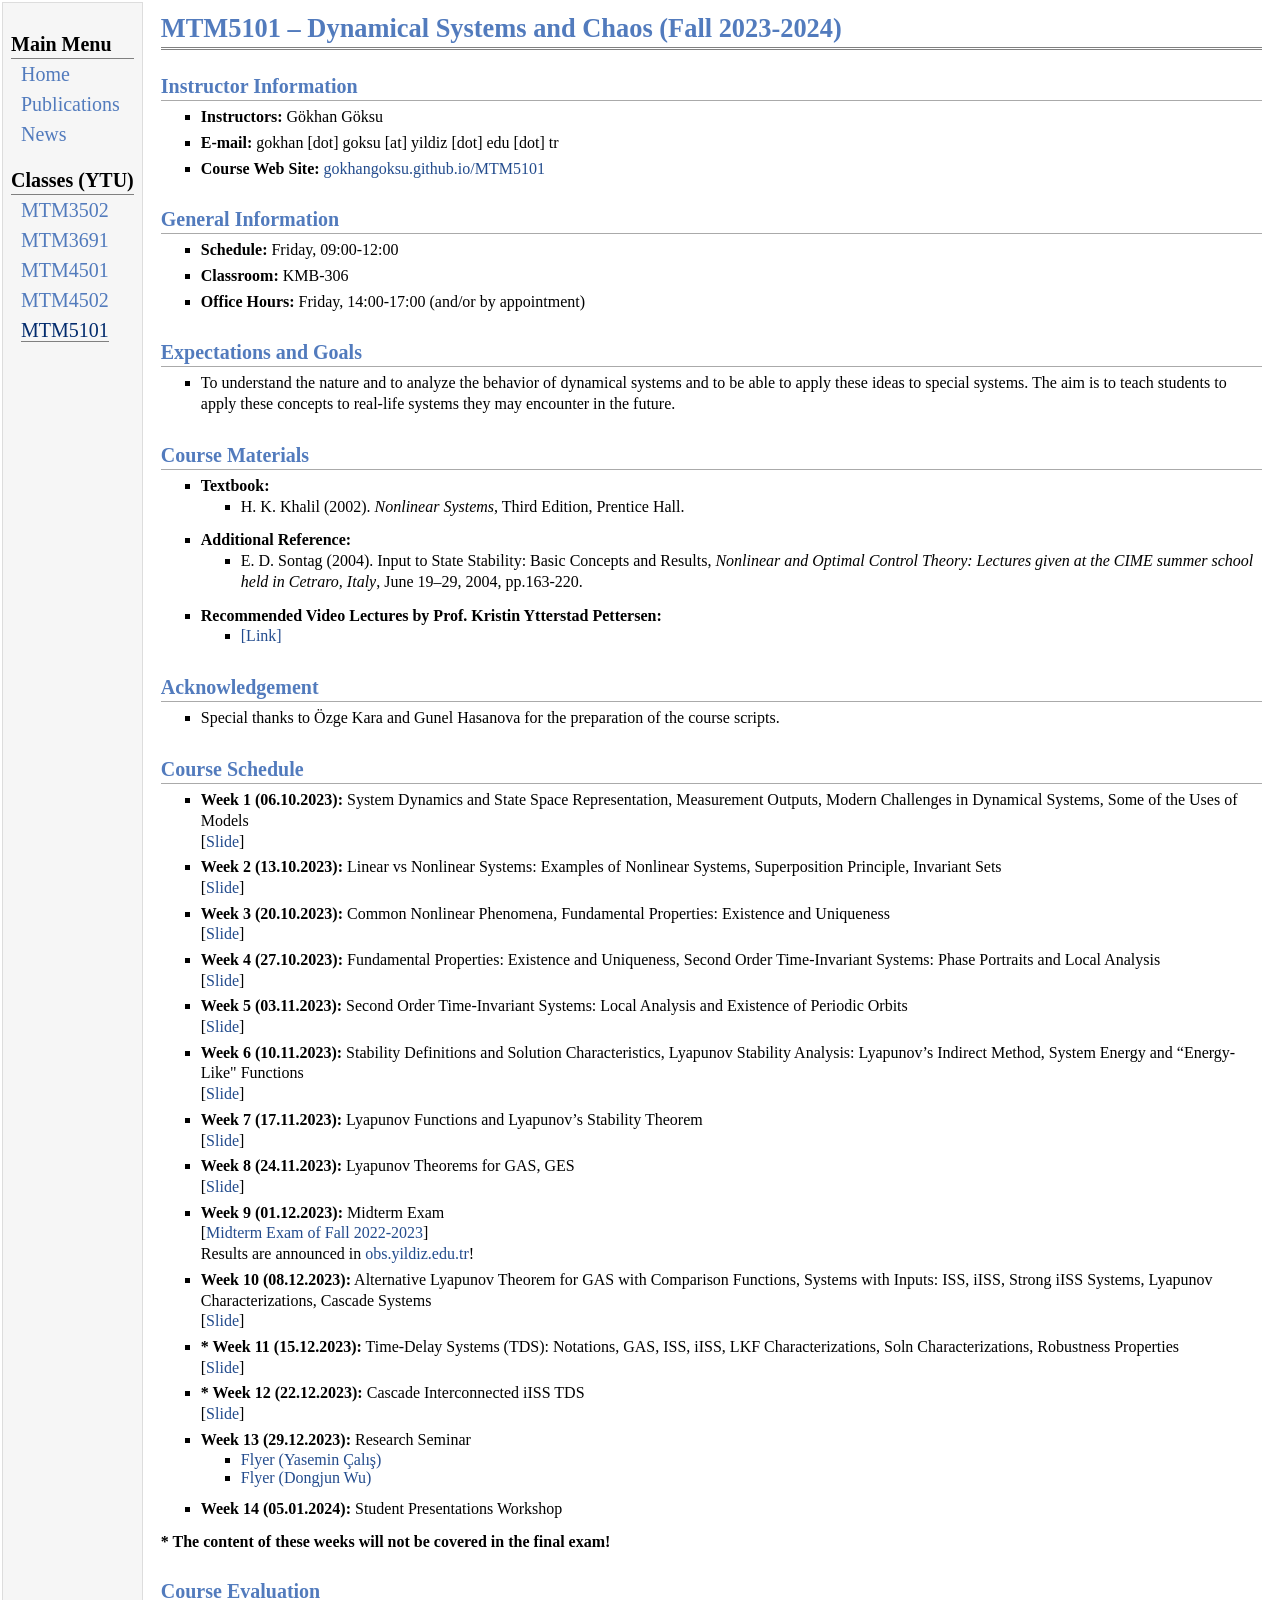
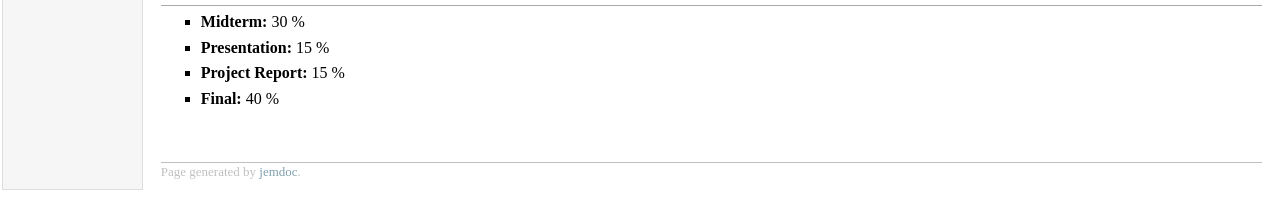
<file: MTM5101/index.html>
<!DOCTYPE html PUBLIC "-//W3C//DTD XHTML 1.1//EN"
  "http://www.w3.org/TR/xhtml11/DTD/xhtml11.dtd">
<html xmlns="http://www.w3.org/1999/xhtml" xml:lang="en">
<head>
<meta name="generator" content="jemdoc, see http://jemdoc.jaboc.net/" />
<meta http-equiv="Content-Type" content="text/html;charset=utf-8" />
<link rel="stylesheet" href="https://gokhangoksu.github.io/jemdoc.css" type="text/css" />
<link rel="shortcut icon" href="https://gokhangoksu.github.io/photos/favicon2.ico">
<title>MTM5101 Course Web Page</title>
</head>
<body>
<table summary="Table for page layout." id="tlayout">
<tr valign="top">
<td id="layout-menu">
<div class="menu-category">Main Menu</div>
<div class="menu-item"><a href="https://gokhangoksu.github.io/index.html">Home</a></div>
<div class="menu-item"><a href="https://gokhangoksu.github.io/publications">Publications</a></div>
<!--<div class="menu-item"><a href="https://gokhangoksu.github.io/courses">Courses</a></div>-->
<div class="menu-item"><a href="https://gokhangoksu.github.io/news">News</a></div>
<!--<div class="menu-item"><a href="https://gokhangoksu.github.io/schedule">Schedule</a></div>-->
<!--<div class="menu-item"><a href="https://gokhangoksu.github.io/vacancies">Vacancies</a></div>-->
<div class="menu-category">Classes (YTU)</div>
<div class="menu-item"><a href="https://gokhangoksu.github.io/MTM3502/index.html">MTM3502</a></div>
<div class="menu-item"><a href="https://gokhangoksu.github.io/MTM3691/index.html">MTM3691</a></div>
<div class="menu-item"><a href="https://gokhangoksu.github.io/MTM4501/index.html">MTM4501</a></div>
<div class="menu-item"><a href="https://gokhangoksu.github.io/MTM4502/index.html">MTM4502</a></div>
<div class="menu-item"><a href="https://gokhangoksu.github.io/MTM5101/index.html" class="current">MTM5101</a></div>
</td>
<td id="layout-content">
<div id="toptitle">
<h1>MTM5101 – Dynamical Systems and Chaos (Fall 2023-2024)</h1>
</div>

<h2>Instructor Information</h2>
<ul>
<li><p><b>Instructors:</b> Gökhan Göksu</li>
<li><p><b>E-mail:</b> gokhan [dot] goksu [at] yildiz [dot] edu [dot] tr</li>
<li><p><b>Course Web Site:</b> <a href="https://gokhangoksu.github.io/MTM5101">gokhangoksu.github.io/MTM5101</a></li>
</ul>

<h2>General Information</h2>
<ul>
<li><p><b>Schedule:</b> Friday, 09:00-12:00</li>
<!--<li><p><b>Zoom Link:</b> <a href="https://online.yildiz.edu.tr/">online.yildiz.edu.tr</a></li>-->
<li><p><b>Classroom:</b> KMB-306</li>
<li><p><b>Office Hours:</b> Friday, 14:00-17:00 (and/or by appointment)</li>
</ul>

<h2>Expectations and Goals</h2>
<ul>
<li><p>To understand the nature and to analyze the behavior of dynamical systems and to be able to apply these ideas to special systems. The aim is to teach students to apply these concepts to real-life systems they may encounter in the future.
</li>
</ul>
  
<h2>Course Materials</h2>
<ul>
<li><p><b>Textbook:</b>
<ul>
<li><p>H. K. Khalil (2002). <i>Nonlinear Systems</i>, Third Edition, Prentice Hall.
</li>
</ul>
</li>
<li><p><b>Additional Reference:</b>
<ul>
<li><p>E. D. Sontag (2004). Input to State Stability: Basic Concepts and Results, <i>Nonlinear and Optimal Control Theory: Lectures given at the CIME summer school held in Cetraro, Italy</i>, June 19–29, 2004, pp.163-220.
</li>
</ul>
</li>
<li><p><b>Recommended Video Lectures by Prof. Kristin Ytterstad Pettersen:</b>
<ul>
<li><p><a href=https://www.youtube.com/playlist?list=PLc2vvxBHfBcoqxoZXx9wS_3elT-_U0B-r>[Link]</a>
</li>
</ul>
</li>
</ul>
  
<h2>Acknowledgement</h2>
<ul>
  <li><p>Special thanks to Özge Kara and Gunel Hasanova for the preparation of the course scripts.</li>
</ul>

<h2>Course Schedule</h2>
<ul>
<li><p><b>Week 1 (06.10.2023):</b> System Dynamics and State Space Representation, Measurement Outputs, Modern Challenges in Dynamical Systems, Some of the Uses of Models<br />
[<a href="https://gokhangoksu.github.io/MTM5101/MTM5101-Week1woAnim.pdf">Slide</a>]
</li>
<li><p><b>Week 2 (13.10.2023):</b> Linear vs Nonlinear Systems: Examples of Nonlinear Systems, Superposition Principle, Invariant Sets<br />
[<a href="https://gokhangoksu.github.io/MTM5101/MTM5101-Week2.pdf">Slide</a>]
<!--[Slide]-->
</li>
<li><p><b>Week 3 (20.10.2023):</b> Common Nonlinear Phenomena, Fundamental Properties: Existence and Uniqueness<br />
[<a href="https://gokhangoksu.github.io/MTM5101/MTM5101-Week3.pdf">Slide</a>]
<!--[Slide]-->
</li>
<li><p><b>Week 4 (27.10.2023):</b> Fundamental Properties: Existence and Uniqueness, Second Order Time-Invariant Systems: Phase Portraits and Local Analysis<br />
[<a href="https://gokhangoksu.github.io/MTM5101/MTM5101-Week4.pdf">Slide</a>]
<!--[Slide]-->
</li>
<li><p><b>Week 5 (03.11.2023):</b> Second Order Time-Invariant Systems: Local Analysis and Existence of Periodic Orbits<br />
[<a href="https://gokhangoksu.github.io/MTM5101/MTM5101-Week5.pdf">Slide</a>]
<!--[Slide]-->
</li>
<li><p><b>Week 6 (10.11.2023):</b> Stability Definitions and Solution Characteristics, Lyapunov Stability Analysis: Lyapunov’s Indirect Method, System Energy and “Energy-Like" Functions<br />
[<a href="https://gokhangoksu.github.io/MTM5101/MTM5101-Week6.pdf">Slide</a>]
<!--[Slide]-->
</li>
<li><p><b>Week 7 (17.11.2023):</b> Lyapunov Functions and Lyapunov’s Stability Theorem<br />
[<a href="https://gokhangoksu.github.io/MTM5101/MTM5101-Week7.pdf">Slide</a>]
<!--[<a href="https://gokhangoksu.github.io/MTM5101/MTM5101-MATLAB-TutorialSession1.pdf">MATLAB Tutorial Session I</a>]-->
<!--[Slide]-->
</li>
<li><p><b>Week 8 (24.11.2023):</b> Lyapunov Theorems for GAS, GES<br />
[<a href="https://gokhangoksu.github.io/MTM5101/MTM5101-Week8.pdf">Slide</a>]
<!--[Slide]-->
</li>
<li><p><b>Week 9 (01.12.2023):</b> Midterm Exam<br />
[<a href="https://gokhangoksu.github.io/MTM5101/MTM5101-Midterm-Fall-2022-2023.pdf">Midterm Exam of Fall 2022-2023</a>]<br />
Results are announced in <a href="https://obs.yildiz.edu.tr">obs.yildiz.edu.tr</a>!
<!--[<a href="https://gokhangoksu.github.io/MTM5101/MTM5101-MATLAB-TutorialSession2.pdf">MATLAB Tutorial Session II</a>]-->
<!--[Slide]-->
</li>
<li><p><b>Week 10 (08.12.2023):</b> Alternative Lyapunov Theorem for GAS with Comparison Functions, Systems with Inputs: ISS, iISS, Strong iISS Systems, Lyapunov Characterizations, Cascade Systems<br />
[<a href="https://gokhangoksu.github.io/MTM5101/MTM5101-Week10woAnim.pdf">Slide</a>]
<!--[<a href="https://gokhangoksu.github.io/MTM5101/MTM5101-ProjectAssignment.pdf">Project Assignment</a>]-->
<!--[Slide]-->
</li>
<li><p><b>* Week 11 (15.12.2023):</b> Time-Delay Systems (TDS): Notations, GAS, ISS, iISS, LKF Characterizations, Soln Characterizations, Robustness Properties<br />
[<a href="https://gokhangoksu.github.io/MTM5101/MTM5101-Week11.pdf">Slide</a>]
<!--[Slide]-->
</li>
<li><p><b>* Week 12 (22.12.2023):</b> Cascade Interconnected iISS TDS<br />
[<a href="https://gokhangoksu.github.io/MTM5101/MTM5101-Week12.pdf">Slide</a>]
<!--[Slide]-->
</li>
<li><p><b>Week 13 (29.12.2023):</b> Research Seminar
<ul>
	<li><a href="https://gokhangoksu.github.io/news/SeminarAnnouncementYaseminCalis29122023.pdf">Flyer (Yasemin Çalış)</a></li>
	<li><a href="https://gokhangoksu.github.io/news/SeminarAnnouncementDongjunWu29122023.pdf">Flyer (Dongjun Wu)</a></li>
	</ul>
</li>
<li><p><b>Week 14 (05.01.2024):</b> Student Presentations Workshop<br />
<!--[<a href="https://gokhangoksu.github.io/MTM5101/MTM5101-Week14.pdf">Slide</a>]-->
<!--[Slide]-->
</li>
</ul>
<b>
* The content of these weeks will not be covered in the final exam!
</b>

<h2>Course Evaluation</h2>
<ul>
<li><p><b>Midterm:</b> 30 %
</li>
<li><p><b>Presentation:</b> 15 %
</li>
<li><p><b>Project Report:</b> 15 %
</li>
<li><p><b>Final:</b> 40 %
</li>
</ul>

<!--<h2>Assignment Policy</h2>
<br />
All assignments will be announced at <a href="https://online.yildiz.edu.tr/">online.yildiz.edu.tr</a> with a due date. Any assignment submitted after due date will be subject to a point deduction per given time interval.-->

<div id="footer">
<div id="footer-text">
Page generated by <a href="http://jemdoc.jaboc.net/">jemdoc</a>.
</div>
</div>
</td>
</tr>
</table>
</body>
</html>
</file>
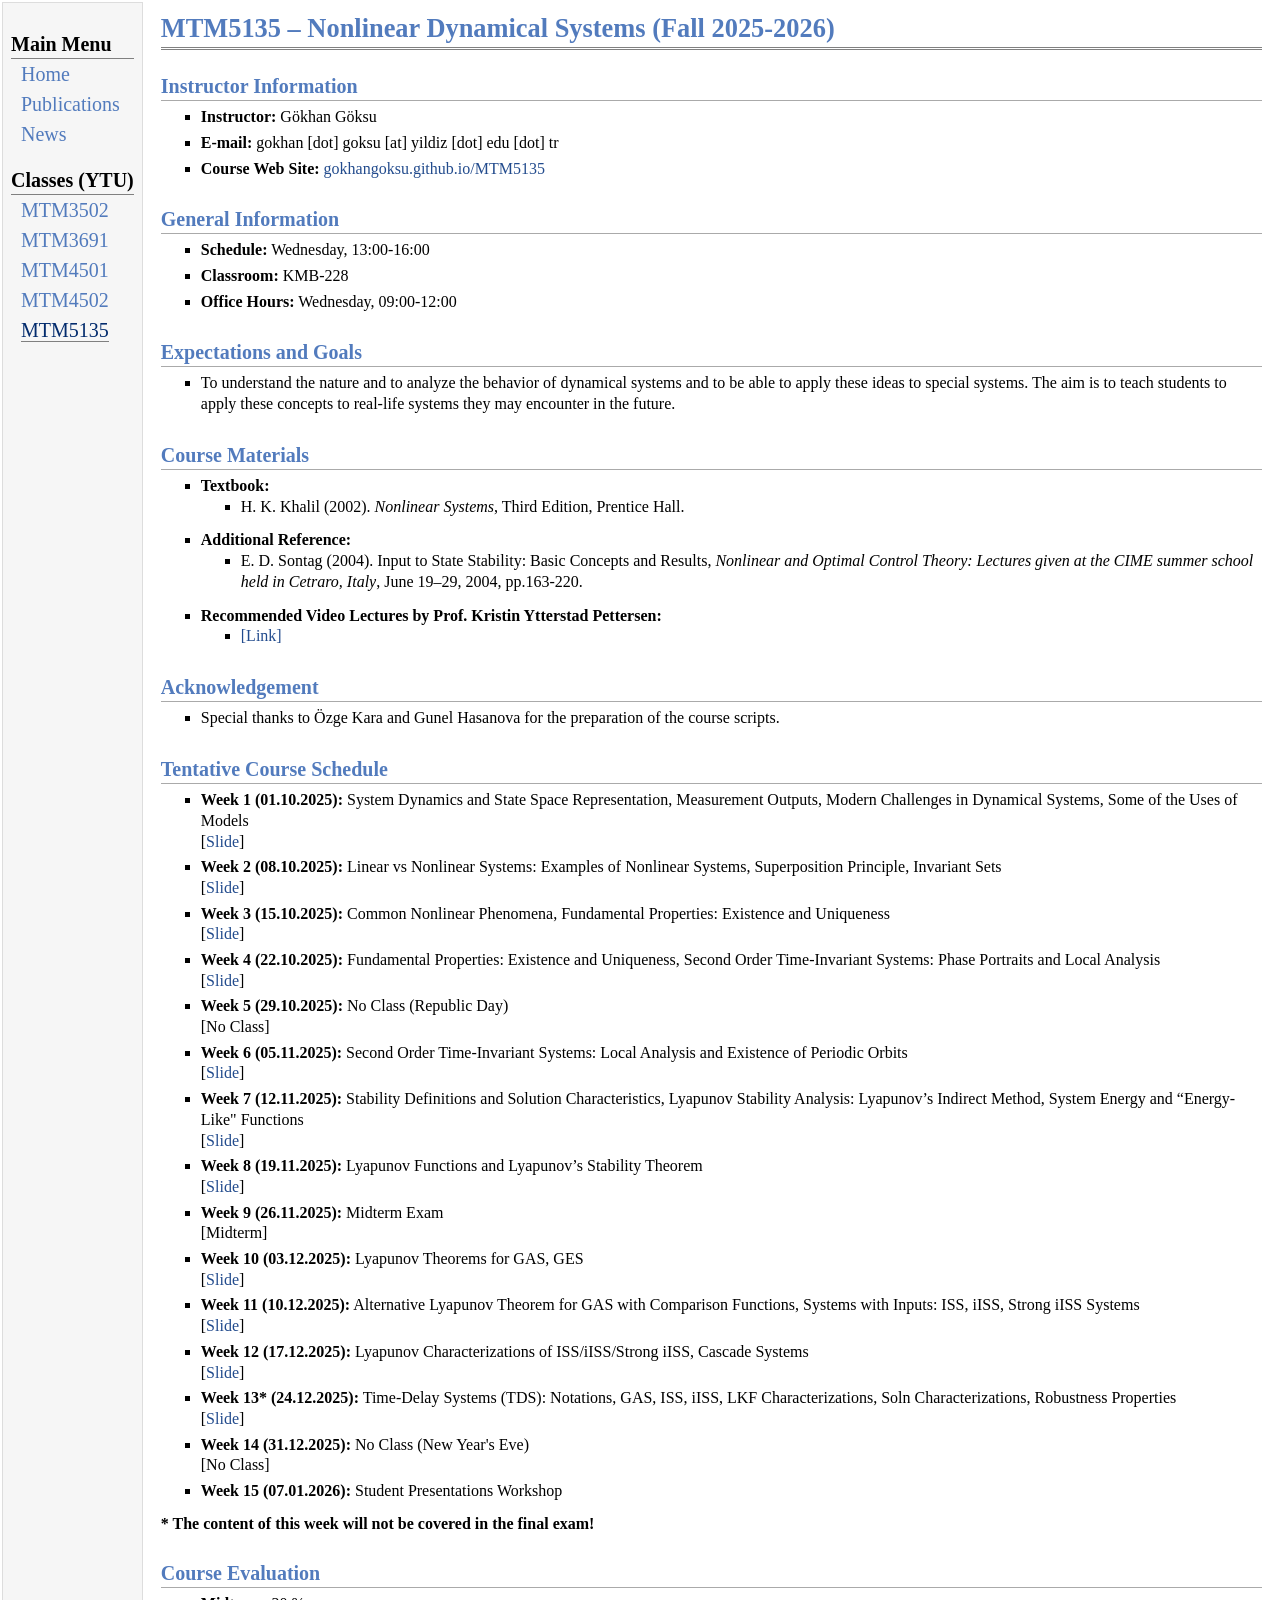
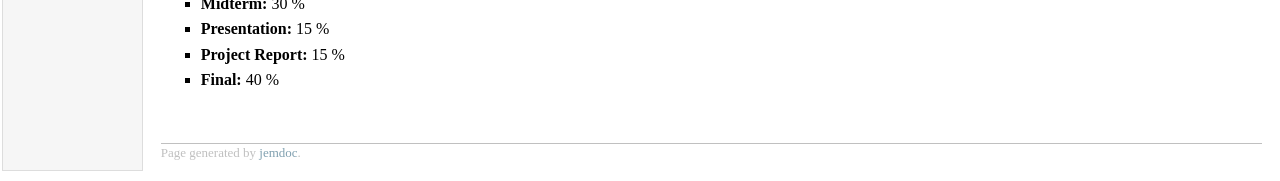
<file: MTM5135/index.html>
<!DOCTYPE html PUBLIC "-//W3C//DTD XHTML 1.1//EN"
  "http://www.w3.org/TR/xhtml11/DTD/xhtml11.dtd">
<html xmlns="http://www.w3.org/1999/xhtml" xml:lang="en">
<head>
<meta name="generator" content="jemdoc, see http://jemdoc.jaboc.net/" />
<meta http-equiv="Content-Type" content="text/html;charset=utf-8" />
<link rel="stylesheet" href="https://gokhangoksu.github.io/jemdoc.css" type="text/css" />
<link rel="shortcut icon" href="https://gokhangoksu.github.io/photos/favicon2.ico">
<title>MTM5135 Course Web Page</title>
</head>
<body>
<table summary="Table for page layout." id="tlayout">
<tr valign="top">
<td id="layout-menu">
<div class="menu-category">Main Menu</div>
<div class="menu-item"><a href="https://gokhangoksu.github.io/index.html">Home</a></div>
<div class="menu-item"><a href="https://gokhangoksu.github.io/publications">Publications</a></div>
<!--<div class="menu-item"><a href="https://gokhangoksu.github.io/courses">Courses</a></div>-->
<div class="menu-item"><a href="https://gokhangoksu.github.io/news">News</a></div>
<!--<div class="menu-item"><a href="https://gokhangoksu.github.io/schedule">Schedule</a></div>-->
<!--<div class="menu-item"><a href="https://gokhangoksu.github.io/vacancies">Vacancies</a></div>-->
<div class="menu-category">Classes (YTU)</div>
<div class="menu-item"><a href="https://gokhangoksu.github.io/MTM3502/index.html">MTM3502</a></div>
<div class="menu-item"><a href="https://gokhangoksu.github.io/MTM3691/index.html">MTM3691</a></div>
<div class="menu-item"><a href="https://gokhangoksu.github.io/MTM4501/index.html">MTM4501</a></div>
<div class="menu-item"><a href="https://gokhangoksu.github.io/MTM4502/index.html">MTM4502</a></div>
<div class="menu-item"><a href="https://gokhangoksu.github.io/MTM5135/index.html" class="current">MTM5135</a></div>
</td>
<td id="layout-content">
<div id="toptitle">
<h1>MTM5135 – Nonlinear Dynamical Systems (Fall 2025-2026)</h1>
</div>

<h2>Instructor Information</h2>
<ul>
<li><p><b>Instructor:</b> Gökhan Göksu</li>
<li><p><b>E-mail:</b> gokhan [dot] goksu [at] yildiz [dot] edu [dot] tr</li>
<li><p><b>Course Web Site:</b> <a href="https://gokhangoksu.github.io/MTM5135">gokhangoksu.github.io/MTM5135</a></li>
</ul>

<h2>General Information</h2>
<ul>
<li><p><b>Schedule:</b> Wednesday, 13:00-16:00</li>
<!--<li><p><b>Zoom Link:</b> <a href="https://online.yildiz.edu.tr/">online.yildiz.edu.tr</a></li>-->
<li><p><b>Classroom:</b> KMB-228</li>
<li><p><b>Office Hours:</b> Wednesday, 09:00-12:00</li>
</ul>

<h2>Expectations and Goals</h2>
<ul>
<li><p>To understand the nature and to analyze the behavior of dynamical systems and to be able to apply these ideas to special systems. The aim is to teach students to apply these concepts to real-life systems they may encounter in the future.
</li>
</ul>
  
<h2>Course Materials</h2>
<ul>
<li><p><b>Textbook:</b>
<ul>
<li><p>H. K. Khalil (2002). <i>Nonlinear Systems</i>, Third Edition, Prentice Hall.
</li>
</ul>
</li>
<li><p><b>Additional Reference:</b>
<ul>
<li><p>E. D. Sontag (2004). Input to State Stability: Basic Concepts and Results, <i>Nonlinear and Optimal Control Theory: Lectures given at the CIME summer school held in Cetraro, Italy</i>, June 19–29, 2004, pp.163-220.
</li>
</ul>
</li>
<li><p><b>Recommended Video Lectures by Prof. Kristin Ytterstad Pettersen:</b>
<ul>
<li><p><a href=https://www.youtube.com/playlist?list=PLc2vvxBHfBcoqxoZXx9wS_3elT-_U0B-r>[Link]</a>
</li>
</ul>
</li>
</ul>
  
<h2>Acknowledgement</h2>
<ul>
  <li><p>Special thanks to Özge Kara and Gunel Hasanova for the preparation of the course scripts.</li>
</ul>

<h2>Tentative Course Schedule</h2>
<ul>
<li><p><b>Week 1 (01.10.2025):</b> System Dynamics and State Space Representation, Measurement Outputs, Modern Challenges in Dynamical Systems, Some of the Uses of Models<br />
[<a href="https://gokhangoksu.github.io/MTM5135/MTM5135-Week1woAnim.pdf">Slide</a>]
<!--[Slide]-->
</li>
<li><p><b>Week 2 (08.10.2025):</b> Linear vs Nonlinear Systems: Examples of Nonlinear Systems, Superposition Principle, Invariant Sets<br />
[<a href="https://gokhangoksu.github.io/MTM5135/MTM5135-Week2.pdf">Slide</a>]
<!--[Slide]-->
</li>
<li><p><b>Week 3 (15.10.2025):</b> Common Nonlinear Phenomena, Fundamental Properties: Existence and Uniqueness<br />
[<a href="https://gokhangoksu.github.io/MTM5135/MTM5135-Week3.pdf">Slide</a>]
<!--[Slide]-->
</li>
<li><p><b>Week 4 (22.10.2025):</b> Fundamental Properties: Existence and Uniqueness, Second Order Time-Invariant Systems: Phase Portraits and Local Analysis<br />
[<a href="https://gokhangoksu.github.io/MTM5135/MTM5135-Week4.pdf">Slide</a>]
<!--[Slide]-->
</li>
<li><p><b>Week 5 (29.10.2025):</b> No Class (Republic Day)<br />
<!--[<a href="https://gokhangoksu.github.io/MTM5135/MTM5135-Week5.pdf">Slide</a>]-->
[No Class]
</li>
<li><p><b>Week 6 (05.11.2025):</b> Second Order Time-Invariant Systems: Local Analysis and Existence of Periodic Orbits<br />
[<a href="https://gokhangoksu.github.io/MTM5135/MTM5135-Week6.pdf">Slide</a>]
<!--[Slide]-->
</li>
<li><p><b>Week 7 (12.11.2025):</b> Stability Definitions and Solution Characteristics, Lyapunov Stability Analysis: Lyapunov’s Indirect Method, System Energy and “Energy-Like" Functions<br />
[<a href="https://gokhangoksu.github.io/MTM5135/MTM5135-Week7.pdf">Slide</a>]
<!--[Slide]-->
</li>
<li><p><b>Week 8 (19.11.2025):</b> Lyapunov Functions and Lyapunov’s Stability Theorem<br />
[<a href="https://gokhangoksu.github.io/MTM5135/MTM5135-Week8.pdf">Slide</a>]
<!--[Slide]-->
</li>
<li><p><b>Week 9 (26.11.2025):</b> Midterm Exam<br />
<!--[<a href="https://gokhangoksu.github.io/MTM5135/MTM5135-Midterm-Fall-2022-2023.pdf">Midterm Exam of Fall 2022-2023</a>]<br />-->
<!--Results are announced in <a href="https://obs.yildiz.edu.tr">obs.yildiz.edu.tr</a>!-->
<!--[<a href="https://gokhangoksu.github.io/MTM5135/MTM5135-MATLAB-TutorialSession2.pdf">MATLAB Tutorial Session II</a>]-->
[Midterm]
</li>
<li><p><b>Week 10 (03.12.2025):</b> Lyapunov Theorems for GAS, GES<br />
[<a href="https://gokhangoksu.github.io/MTM5135/MTM5135-Week10.pdf">Slide</a>]
<!--[Slide]-->
</li>
<li><p><b>Week 11 (10.12.2025):</b> Alternative Lyapunov Theorem for GAS with Comparison Functions, Systems with Inputs: ISS, iISS, Strong iISS Systems<br />
[<a href="https://gokhangoksu.github.io/MTM5135/MTM5135-Week11woAnim.pdf">Slide</a>]
<!--[Slide]-->
</li>
<li><p><b>Week 12 (17.12.2025):</b> Lyapunov Characterizations of ISS/iISS/Strong iISS, Cascade Systems<br />
[<a href="https://gokhangoksu.github.io/MTM5135/MTM5135-Week11woAnim.pdf">Slide</a>]
<!--[Slide]-->
</li>
<li><p><b> Week 13* (24.12.2025):</b> Time-Delay Systems (TDS): Notations, GAS, ISS, iISS, LKF Characterizations, Soln Characterizations, Robustness Properties<br />
<!--[Slide]-->
[<a href="https://gokhangoksu.github.io/MTM5135/MTM5135-Week13.pdf">Slide</a>]
<!--[<a href="http://www.eeci-igsc.eu/doc/users/975/bib/2025/eeciigsc2025summaries.pdf">EECI IGSC 2025 - M10</a>]
<ul>
	<li><a href="https://gokhangoksu.github.io/news/SeminarAnnouncementYaseminCalis29122023.pdf">Flyer (Yasemin Çalış)</a></li>
	<li><a href="https://gokhangoksu.github.io/news/SeminarAnnouncementDongjunWu29122023.pdf">Flyer (Dongjun Wu)</a></li>
</ul>-->
</li>
<li><p><b> Week 14 (31.12.2025):</b> No Class (New Year's Eve)<br />
<!--Cascade Interconnected iISS TDS<br />
[<a href="https://gokhangoksu.github.io/MTM5135/MTM5135-Week14.pdf">Slide</a>]-->
[No Class]
</li>
<li><p><b>Week 15 (07.01.2026):</b> Student Presentations Workshop<br />
<!--[<a href="https://gokhangoksu.github.io/MTM5135/MTM5135-Week15.pdf">Slide</a>]-->
<!--[Slide]-->
</li>
</ul>
<b>
* The content of this week will not be covered in the final exam!
</b>

<h2>Course Evaluation</h2>
<ul>
<li><p><b>Midterm:</b> 30 %
</li>
<li><p><b>Presentation:</b> 15 %
</li>
<li><p><b>Project Report:</b> 15 %
</li>
<li><p><b>Final:</b> 40 %
</li>
</ul>

<!--<h2>Assignment Policy</h2>
<br />
All assignments will be announced at <a href="https://online.yildiz.edu.tr/">online.yildiz.edu.tr</a> with a due date. Any assignment submitted after due date will be subject to a point deduction per given time interval.-->

<div id="footer">
<div id="footer-text">
Page generated by <a href="http://jemdoc.jaboc.net/">jemdoc</a>.
</div>
</div>
</td>
</tr>
</table>
</body>
</html>
</file>
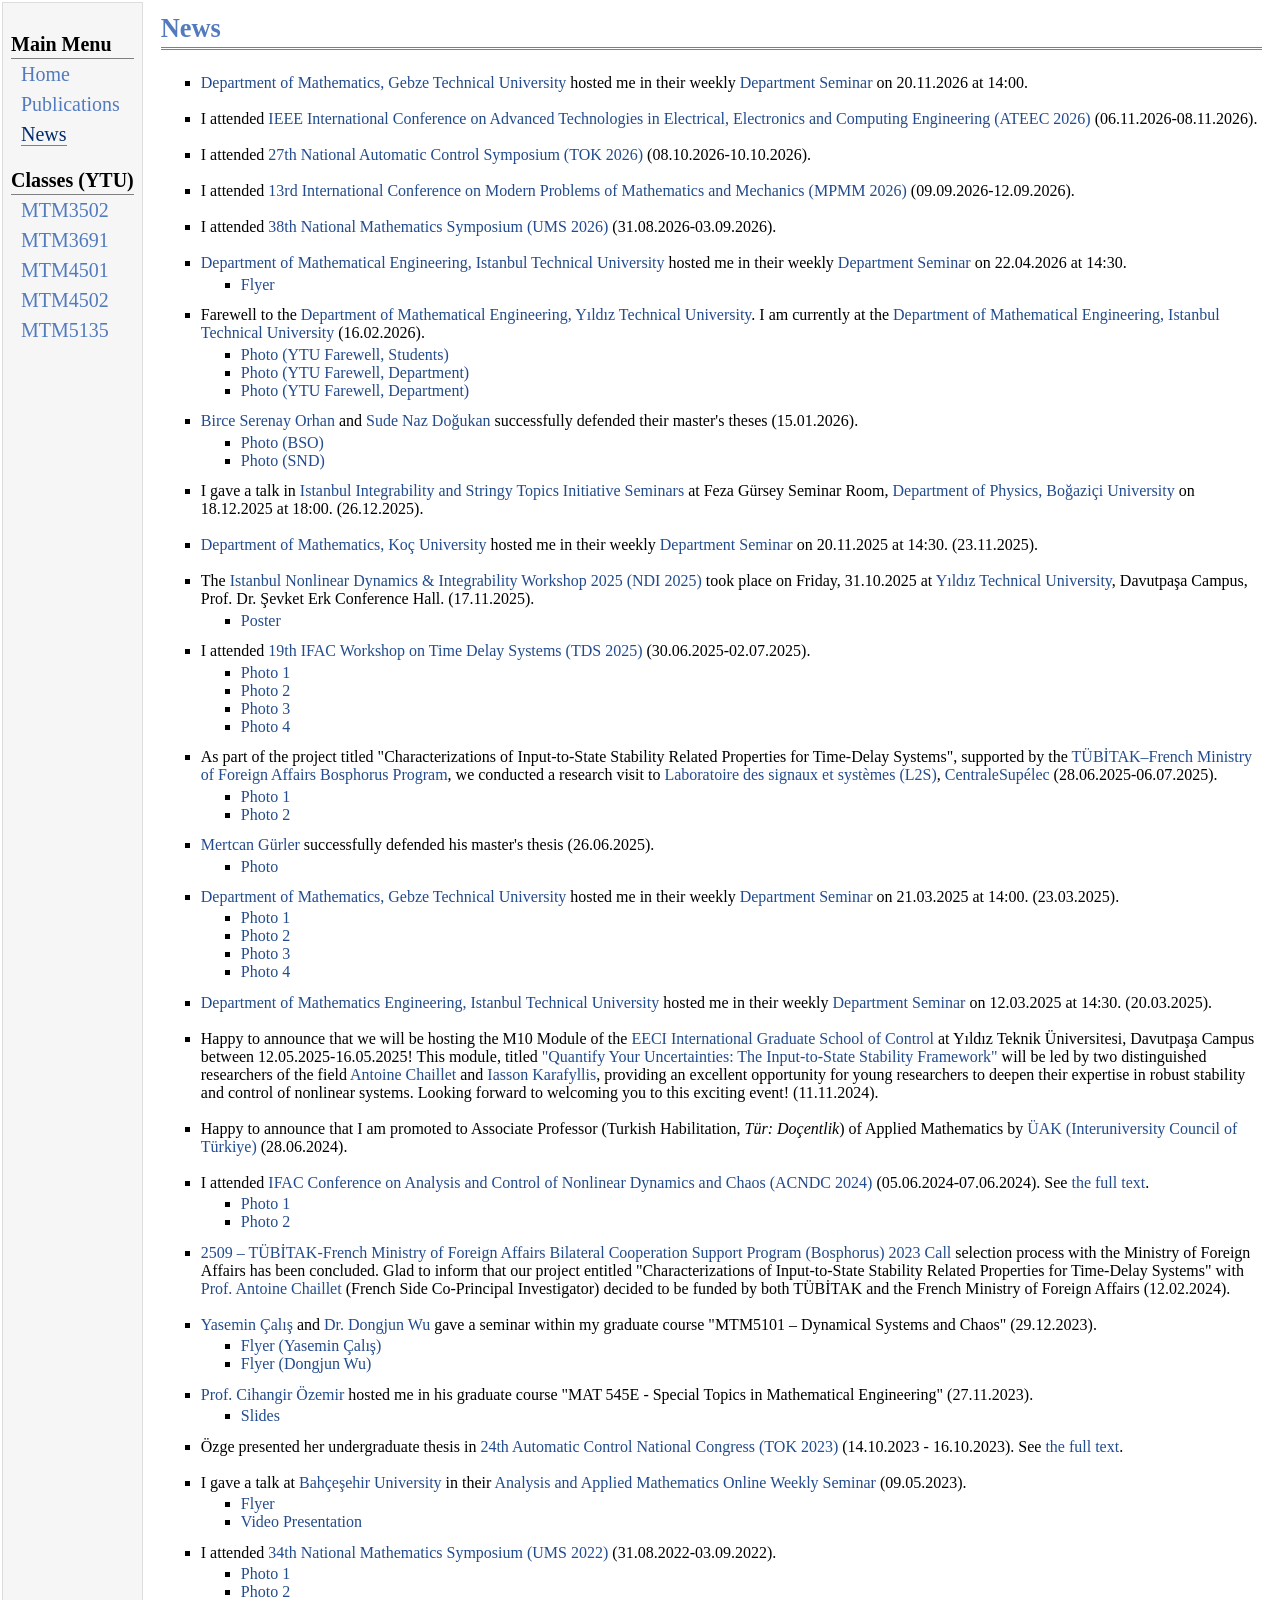
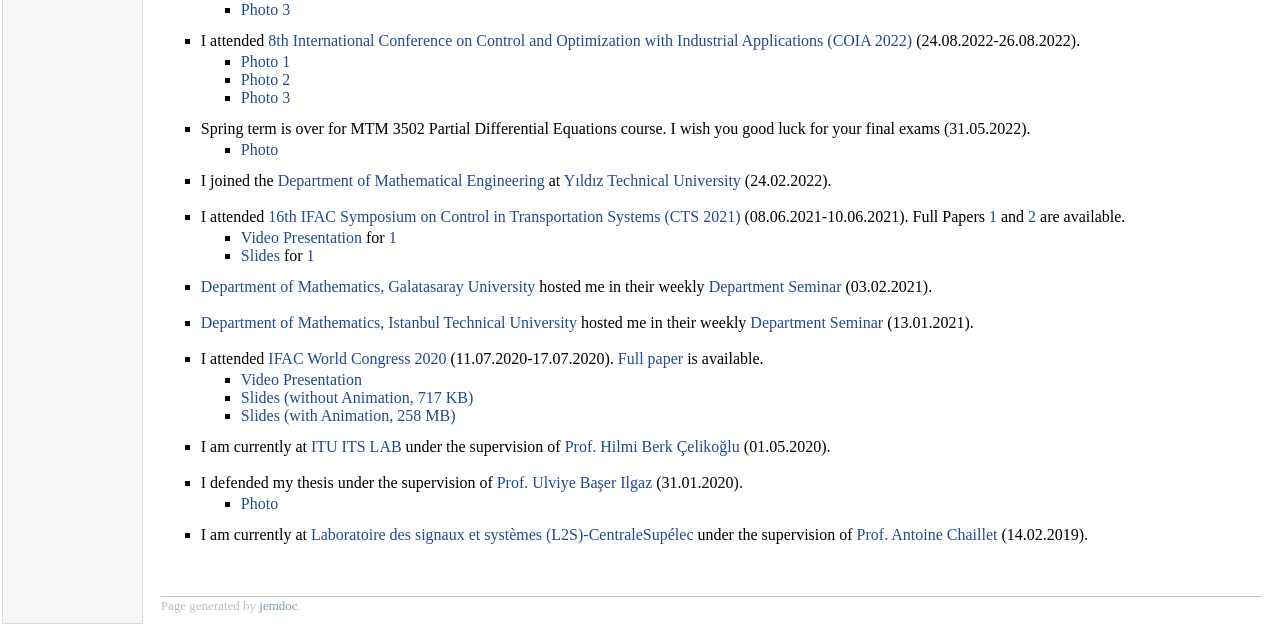
<file: news/index.html>
<!DOCTYPE html PUBLIC "-//W3C//DTD XHTML 1.1//EN"
  "http://www.w3.org/TR/xhtml11/DTD/xhtml11.dtd">
<html xmlns="http://www.w3.org/1999/xhtml" xml:lang="en">
<head>
<meta name="generator" content="jemdoc, see http://jemdoc.jaboc.net/" />
<meta http-equiv="Content-Type" content="text/html;charset=utf-8" />
<link rel="stylesheet" href="https://gokhangoksu.github.io/jemdoc.css" type="text/css" />
<link rel="shortcut icon" href="https://gokhangoksu.github.io/photos/itu1773.ico">
<title>Home Page of Gökhan Göksu</title>
</head>
<body>
<table summary="Table for page layout." id="tlayout">
<tr valign="top">
<td id="layout-menu">
<div class="menu-category">Main Menu</div>
<div class="menu-item"><a href="https://gokhangoksu.github.io/index.html">Home</a></div>
<div class="menu-item"><a href="https://gokhangoksu.github.io/publications">Publications</a></div>
<!--<div class="menu-item"><a href="https://gokhangoksu.github.io/courses">Courses</a></div>-->
<div class="menu-item"><a href="https://gokhangoksu.github.io/news" class="current">News</a></div>
<!--<div class="menu-item"><a href="https://gokhangoksu.github.io/schedule">Schedule</a></div>-->
<!--<div class="menu-item"><a href="https://gokhangoksu.github.io/vacancies">Vacancies</a></div>-->
<!--<a href="https://www.yildiz.edu.tr"><img src="https://gokhangoksu.github.io/photos/yildiz_logo_gercek_en.svg" width="100px" /></a>-->
<div class="menu-category">Classes (YTU)</div>
<div class="menu-item"><a href="https://gokhangoksu.github.io/MTM3502/index.html">MTM3502</a></div>
<div class="menu-item"><a href="https://gokhangoksu.github.io/MTM3691/index.html">MTM3691</a></div>
<div class="menu-item"><a href="https://gokhangoksu.github.io/MTM4501/index.html">MTM4501</a></div>
<div class="menu-item"><a href="https://gokhangoksu.github.io/MTM4502/index.html">MTM4502</a></div>
<div class="menu-item"><a href="https://gokhangoksu.github.io/MTM5135/index.html">MTM5135</a></div>
</td>
<td id="layout-content">
<div id="toptitle">
<h1>News</h1>
</div>
	<ul>
	<li><a href="https://www.gtu.edu.tr/kategori/560/3/matematik.aspx">Department of Mathematics, Gebze Technical University</a> hosted me in their weekly <a href="https://turkmath.org/beta/seminer.php?id_seminer=4430">Department Seminar</a> on 20.11.2026 at 14:00.</li><br />
	<li>I attended <a href="https://dicle.edu.tr/en/birimler/ateec2026">IEEE International Conference on Advanced Technologies in Electrical, Electronics and Computing Engineering (ATEEC 2026)</a> (06.11.2026-08.11.2026).</li><br />
	<li>I attended <a href="https://tok2026.ankara.edu.tr">27th National Automatic Control Symposium (TOK 2026)</a> (08.10.2026-10.10.2026).</li><br />
	<li>I attended <a href="https://mpmm.cyber.az">13rd International Conference on Modern Problems of Mathematics and Mechanics (MPMM 2026)</a> (09.09.2026-12.09.2026).</li><br />
	<li>I attended <a href="https://dicle.edu.tr/tr/birimler/ums2026">38th National Mathematics Symposium (UMS 2026)</a> (31.08.2026-03.09.2026).</li><br />
	<li><a href="https://matmuh.itu.edu.tr">Department of Mathematical Engineering, Istanbul Technical University</a> hosted me in their weekly <a href="https://www.turkmath.org/beta/seminer.php?id_seminer=4269">Department Seminar</a> on 22.04.2026 at 14:30.</li>
	<ul>
	<li><a href="https://matmuh.itu.edu.tr/docs/librariesprovider58/seminerler/gokhan_goksu_2.pdf">Flyer</a></li>
	</ul>
	<li> Farewell to the <a href="https://mtm.yildiz.edu.tr/">Department of Mathematical Engineering, Yıldız Technical University</a>. I am currently at the <a href="https://matmuh.itu.edu.tr/">Department of Mathematical Engineering, Istanbul Technical University</a> (16.02.2026).</li>
	<ul>
	<li><a href="https://gokhangoksu.github.io/photos/YTUFarewell1.jpeg">Photo (YTU Farewell, Students)</a></li>
	<li><a href="https://gokhangoksu.github.io/photos/YTUFarewell2.jpeg">Photo (YTU Farewell, Department)</a></li>
	<li><a href="https://gokhangoksu.github.io/photos/YTUFarewell3.jpeg">Photo (YTU Farewell, Department)</a></li>
	</ul>
	<li> <a href="https://www.linkedin.com/in/birce-serenay-orhan-4370021b0">Birce Serenay Orhan</a> and <a href="https://www.linkedin.com/in/sude-naz-do%C4%9Fukan-6151b5195/">Sude Naz Doğukan</a> successfully defended their master's theses (15.01.2026).</li>
	<ul>
	<li><a href="https://gokhangoksu.github.io/photos/BirceMSc.jpeg">Photo (BSO)</a></li>
	<li><a href="https://gokhangoksu.github.io/photos/SudeMSc.jpeg">Photo (SND)</a></li>
	</ul>
	<li>I gave a talk in <a href="https://x.com/istringy_boun/status/2001762751543222646">Istanbul Integrability and Stringy Topics Initiative Seminars</a> at Feza Gürsey Seminar Room, <a href="https://phys.bogazici.edu.tr">Department of Physics, Boğaziçi University</a> on 18.12.2025 at 18:00. (26.12.2025).</li><br />
	<li><a href="https://science.ku.edu.tr/bolumler/matematik/">Department of Mathematics, Koç University</a> hosted me in their weekly <a href="https://www.turkmath.org/beta/seminer.php?id_seminer=4120">Department Seminar</a> on 20.11.2025 at 14:30. (23.11.2025).</li><br />
	<li>The <a href="https://ndi2025.github.io">Istanbul Nonlinear Dynamics & Integrability Workshop 2025 (NDI 2025)</a> took place on Friday, 31.10.2025 at <a href="https://www.yildiz.edu.tr">Yıldız Technical University</a>, Davutpaşa Campus, Prof. Dr. Şevket Erk Conference Hall. (17.11.2025).</li>
	<ul>
	<li><a href="https://ndi2025.github.io/poster.pdf">Poster</a></li>
	</ul>
	<li>I attended <a href="https://sssc-tds-cosy-2025.sciencesconf.org/">19th IFAC Workshop on Time Delay Systems (TDS 2025)</a> (30.06.2025-02.07.2025).</li>
	<ul>
	<li><a href="https://gokhangoksu.github.io/photos/TDS_2025_1.jpeg">Photo 1</a></li>
	<li><a href="https://gokhangoksu.github.io/photos/TDS_2025_2.jpeg">Photo 2</a></li>
	<li><a href="https://gokhangoksu.github.io/photos/TDS_2025_3.jpeg">Photo 3</a></li>
	<li><a href="https://gokhangoksu.github.io/photos/TDS_2025_4.jpeg">Photo 4</a></li>
	</ul>
	<li>As part of the project titled "Characterizations of Input-to-State Stability Related Properties for Time-Delay Systems", supported by the <a href="https://www.linkedin.com/posts/y%C4%B1ld%C4%B1z-teknik-%C3%BCniversitesi_argedeliderytaes-internationalytu-activity-7163883350716362752-JmiP/">TÜBİTAK–French Ministry of Foreign Affairs Bosphorus Program</a>, we conducted a research visit to <a href="https://l2s.centralesupelec.fr/">Laboratoire des signaux et systèmes (L2S)</a>, <a href="https://www.centralesupelec.fr">CentraleSupélec</a> (28.06.2025-06.07.2025).</li>
	<ul>
		<li><a href="https://gokhangoksu.github.io/photos/L2SVisit1.jpeg">Photo 1</a></li>
		<li><a href="https://gokhangoksu.github.io/photos/L2SVisit2.jpeg">Photo 2</a></li>
	</ul>
	<li> <a href="https://www.linkedin.com/in/mertcangurler/">Mertcan Gürler</a> successfully defended his master's thesis (26.06.2025).</li>
	<ul>
	<li><a href="https://gokhangoksu.github.io/photos/MertcanMSc.png">Photo</a></li>
	</ul>
	<li><a href="https://www.gtu.edu.tr/kategori/560/3/matematik.aspx">Department of Mathematics, Gebze Technical University</a> hosted me in their weekly <a href="http://www.turkmath.org/beta/seminer.php?id_seminer=3945">Department Seminar</a> on 21.03.2025 at 14:00. (23.03.2025).</li>
	<ul>
		<li><a href="https://gokhangoksu.github.io/photos/SeminerGTU1.jpg">Photo 1</a></li>
		<li><a href="https://gokhangoksu.github.io/photos/SeminerGTU2.jpg">Photo 2</a></li>
		<li><a href="https://gokhangoksu.github.io/photos/SeminerGTU3.jpg">Photo 3</a></li>
		<li><a href="https://gokhangoksu.github.io/photos/SeminerGTU4.jpg">Photo 4</a></li>
	</ul>
	<li><a href="http://matmuh.itu.edu.tr/">Department of Mathematics Engineering, Istanbul Technical University</a> hosted me in their weekly <a href="http://www.turkmath.org/beta/seminer.php?id_seminer=3933">Department Seminar</a> on 12.03.2025 at 14:30. (20.03.2025).</li><br/>
	<li>Happy to announce that we will be hosting the M10 Module of the <a href="http://www.eeci-igsc.eu">EECI International Graduate School of Control</a> at Yıldız Teknik Üniversitesi, Davutpaşa Campus between 12.05.2025-16.05.2025! This module, titled <a href="http://www.eeci-igsc.eu/doc/users/975/bib/2025/eeciigsc2025summaries.pdf">"Quantify Your Uncertainties: The Input-to-State Stability Framework"</a> will be led by two distinguished researchers of the field <a href="https://sites.google.com/site/antoinechaillet">Antoine Chaillet</a> and <a href="http://www.math.ntua.gr/~iasonkar/">Iasson Karafyllis</a>, providing an excellent opportunity for young researchers to deepen their expertise in robust stability and control of nonlinear systems. Looking forward to welcoming you to this exciting event! (11.11.2024).</li><br />
	<li>Happy to announce that I am promoted to Associate Professor (Turkish Habilitation, <i>Tür: Doçentlik</i>) of Applied Mathematics by <a href="https://www.uak.gov.tr/">ÜAK (Interuniversity Council of Türkiye)</a> (28.06.2024).</li><br />
	<li>I attended <a href="https://acndc2024.org/">IFAC Conference on Analysis and Control of Nonlinear Dynamics and Chaos (ACNDC 2024)</a> (05.06.2024-07.06.2024). See <a href="https://www.sciencedirect.com/science/article/pii/S2405896324001459">the full text</a>.</li>
	<ul>
	<li><a href="https://gokhangoksu.github.io/photos/ACNDC_2024_1.jpeg">Photo 1</a></li>
	<li><a href="https://gokhangoksu.github.io/photos/ACNDC_2024_2.jpeg">Photo 2</a></li>
	</ul>
	<li><a href="https://www.linkedin.com/posts/y%C4%B1ld%C4%B1z-teknik-%C3%BCniversitesi_argedeliderytaes-internationalytu-activity-7163883350716362752-JmiP/">2509 – TÜBİTAK-French Ministry of Foreign Affairs Bilateral Cooperation Support Program (Bosphorus) 2023 Call</a> selection process with the Ministry of Foreign Affairs has been concluded. Glad to inform that our project entitled "Characterizations of Input-to-State Stability Related Properties for Time-Delay Systems" with <a href="https://sites.google.com/site/antoinechaillet">Prof. Antoine Chaillet</a> (French Side Co-Principal Investigator) decided to be funded by both TÜBİTAK and the French Ministry of Foreign Affairs (12.02.2024).</li>  <br/>
	<li><a href="https://www.linkedin.com/in/yasemin-%C3%A7al%C4%B1%C5%9F-18787575/">Yasemin Çalış</a> and <a href="https://www.lunduniversity.lu.se/lucat/user/e6b7110fdb1219f01d49b02d07c1f6ff">Dr. Dongjun Wu</a> gave a seminar within my graduate course "MTM5101 – Dynamical Systems and Chaos" (29.12.2023).</li>
	<ul>
	<li><a href="https://gokhangoksu.github.io/news/SeminarAnnouncementYaseminCalis29122023.pdf">Flyer (Yasemin Çalış)</a></li>
	<li><a href="https://gokhangoksu.github.io/news/SeminarAnnouncementDongjunWu29122023.pdf">Flyer (Dongjun Wu)</a></li>
	</ul>
	<li><a href="https://avesis.itu.edu.tr/ozemir">Prof. Cihangir Özemir</a> hosted me in his graduate course "MAT 545E - Special Topics in Mathematical Engineering" (27.11.2023).</li>
	<ul>
	<li><a href="https://gokhangoksu.github.io/MAT545EwoAnim.pdf">Slides</a></li>
	</ul>
	<li>Özge presented her undergraduate thesis in <a href="https://tok2023.itu.edu.tr/">24th Automatic Control National Congress (TOK 2023)</a> (14.10.2023 - 16.10.2023). See <a href="https://tok2023.itu.edu.tr/docs/librariesprovider68/bildiriler/39.pdf">the full text</a>.</li><br/>
	<li>I gave a talk at <a href="http://www.bau.edu.tr/">Bahçeşehir University</a> in their <a href="https://sites.google.com/view/aam-seminars">Analysis and Applied Mathematics Online Weekly Seminar</a> (09.05.2023).</li>
	<ul>
		<li><a href="https://gokhangoksu.github.io/news/SeminarBAU.pdf">Flyer</a></li>
		<li><a href="https://www.youtube.com/watch?v=ebFkFjeW5Cc">Video Presentation</a></li>
	</ul>
	<li>I attended <a href="https://math.deu.edu.tr/ums2022//">34th National Mathematics Symposium (UMS 2022)</a> (31.08.2022-03.09.2022).</li>
	<ul>
	<li><a href="https://gokhangoksu.github.io/photos/UMS2022_1.jpg">Photo 1</a></li>
	<li><a href="https://gokhangoksu.github.io/photos/UMS2022_2.jpeg">Photo 2</a></li>
	<li><a href="https://gokhangoksu.github.io/photos/UMS2022_3.jpeg">Photo 3</a></li>
	</ul>
	<li>I attended <a href="http://coia-conf.org/">8th International Conference on Control and Optimization with Industrial Applications (COIA 2022)</a> (24.08.2022-26.08.2022).</li>
	<ul>
	<li><a href="https://gokhangoksu.github.io/photos/COIA1.jpeg">Photo 1</a></li>
	<li><a href="https://gokhangoksu.github.io/photos/COIA2.jpg">Photo 2</a></li>
	<li><a href="https://gokhangoksu.github.io/photos/COIA3.jpg">Photo 3</a></li>
	</ul>
	<li>Spring term is over for MTM 3502 Partial Differential Equations course. I wish you good luck for your final exams (31.05.2022).</li><ul>
<li><a href="https://gokhangoksu.github.io/photos/MTM3502Spring2122.jpg">Photo</a></li></ul>
	<li>I joined the <a href="http://mtm.yildiz.edu.tr">Department of Mathematical	Engineering</a> at <a href="https://www.yildiz.edu.tr">Yıldız Technical University</a> (24.02.2022).</li><br />
	<li>I attended <a href="https://cts2021.univ-gustave-eiffel.fr/">16th IFAC Symposium on Control in Transportation Systems (CTS 2021)</a> (08.06.2021-10.06.2021). Full Papers <a href="https://www.sciencedirect.com/science/article/pii/S240589632100433X">1</a> and <a href="https://www.sciencedirect.com/science/article/pii/S2405896321004316">2</a> are available.</li>
	<ul>
	<li><a href="https://www.youtube.com/watch?v=a9C8TAf7Zqw">Video Presentation</a> for <a href="https://www.sciencedirect.com/science/article/pii/S240589632100433X">1</a></li>
	<li><a href="https://gokhangoksu.github.io/publications/SunumCTS21.pdf">Slides</a> for <a href="https://www.sciencedirect.com/science/article/pii/S240589632100433X">1</a></li>
	</ul>
	<li><a href="http://math.gsu.edu.tr/">Department of Mathematics, Galatasaray University</a> hosted me in their weekly <a href="http://www.turkmath.org/beta/seminer.php?id_seminer=2547">Department Seminar</a> (03.02.2021).</li><br/>
	<li><a href="http://matmuh.itu.edu.tr/">Department of Mathematics, Istanbul Technical University</a> hosted me in their weekly <a href="http://etkinlik.itu.edu.tr/EtkinlikDetay.aspx?etkinlik=1839">Department Seminar</a> (13.01.2021).</li><br/>
<li>I attended <a href="https://www.ifac2020.org/">IFAC World Congress 2020</a> (11.07.2020-17.07.2020). <a href="https://www.sciencedirect.com/science/article/pii/S2405896320323880">Full paper</a> is available.</li>
	<ul>
	<li><a href="https://www.youtube.com/watch?v=d3c1NkK155g">Video Presentation</a></li>
	<li><a href="https://gokhangoksu.github.io/publications/GGACIFACWC2020.pdf">Slides (without Animation, 717 KB)</a></li>
	<li><a href="https://web.itu.edu.tr/goksug/publications/GGACIFACWC2020wAnim.pdf">Slides (with Animation, 258 MB)</a></li>
	</ul>
	<li>I am currently at <a href="https://its.itu.edu.tr/">ITU ITS LAB</a> under the supervision of <a href="https://akademi.itu.edu.tr/celikoglu/">Prof. Hilmi Berk Çelikoğlu</a>  (01.05.2020).</li><br/>
<li>I defended my thesis under the supervision of <a href="http://avesis.itu.edu.tr/baser/">Prof. Ulviye Başer Ilgaz</a> (31.01.2020).</li><ul>
	<li><a href="https://gokhangoksu.github.io/photos/Soutenance.jpg">Photo</a></li>
	</ul>
<li>I am currently at <a href="http://www.l2s.centralesupelec.fr/">Laboratoire des signaux et systèmes (L2S)-CentraleSupélec</a> under the supervision of <a href="https://sites.google.com/site/antoinechaillet/">Prof. Antoine Chaillet</a> (14.02.2019).</li>
</ul>
<div id="footer">
<div id="footer-text">
Page generated by <a href="http://jemdoc.jaboc.net/">jemdoc</a>.
</div>
</div>
</td>
</tr>
</table>
</body>
</html>
</file>
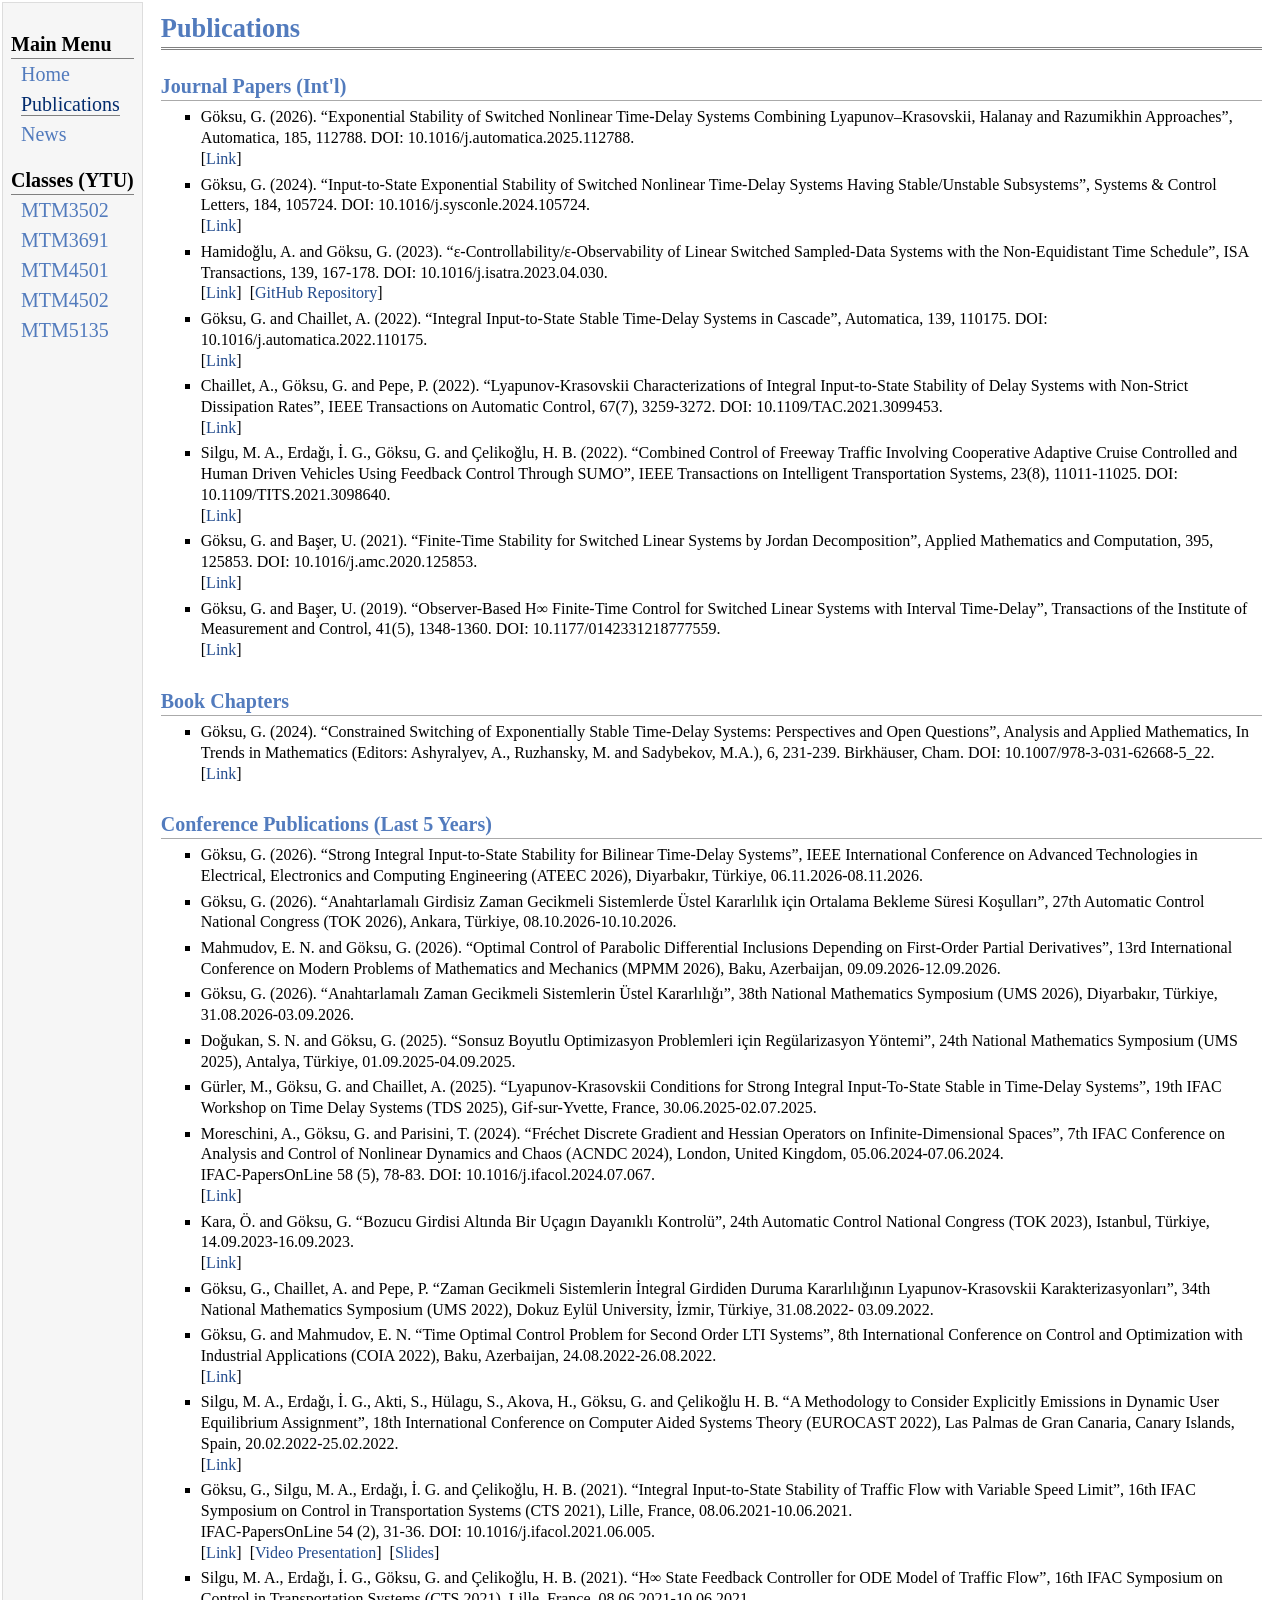
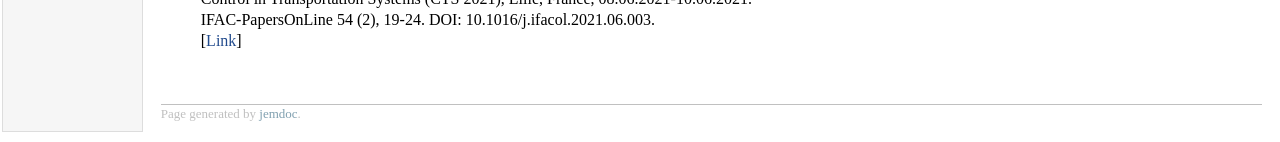
<file: publications/index.html>
<!DOCTYPE html PUBLIC "-//W3C//DTD XHTML 1.1//EN"
  "http://www.w3.org/TR/xhtml11/DTD/xhtml11.dtd">
<html xmlns="http://www.w3.org/1999/xhtml" xml:lang="en">
<head>
<meta name="generator" content="jemdoc, see http://jemdoc.jaboc.net/" />
<meta http-equiv="Content-Type" content="text/html;charset=utf-8" />
<link rel="stylesheet" href="https://gokhangoksu.github.io/jemdoc.css" type="text/css" />
<link rel="shortcut icon" href="https://gokhangoksu.github.io/photos/itu1773.ico">
<title>Home Page of Gökhan Göksu</title>
</head>
<body>
<table summary="Table for page layout." id="tlayout">
<tr valign="top">
<td id="layout-menu">
<div class="menu-category">Main Menu</div>
<div class="menu-item"><a href="https://gokhangoksu.github.io/index.html">Home</a></div>
<div class="menu-item"><a href="https://gokhangoksu.github.io/publications" class="current">Publications</a></div>
<!--<div class="menu-item"><a href="https://gokhangoksu.github.io/courses">Courses</a></div>-->
<div class="menu-item"><a href="https://gokhangoksu.github.io/news">News</a></div>
<!--<div class="menu-item"><a href="https://gokhangoksu.github.io/schedule">Schedule</a></div>-->
<!--<div class="menu-item"><a href="https://gokhangoksu.github.io/vacancies">Vacancies</a></div>-->
<!--<a href="https://www.yildiz.edu.tr"><img src="https://gokhangoksu.github.io/photos/yildiz_logo_gercek_en.svg" width="100px" /></a>-->
<div class="menu-category">Classes (YTU)</div>
<div class="menu-item"><a href="https://gokhangoksu.github.io/MTM3502/index.html">MTM3502</a></div>
<div class="menu-item"><a href="https://gokhangoksu.github.io/MTM3691/index.html">MTM3691</a></div>
<div class="menu-item"><a href="https://gokhangoksu.github.io/MTM4501/index.html">MTM4501</a></div>
<div class="menu-item"><a href="https://gokhangoksu.github.io/MTM4502/index.html">MTM4502</a></div>
<div class="menu-item"><a href="https://gokhangoksu.github.io/MTM5135/index.html">MTM5135</a></div>
</td>
<td id="layout-content">
<div id="toptitle">
<h1>Publications</h1>
</div>
<h2>Journal Papers (Int'l)</h2>
<ul>
<li><p>Göksu, G. (2026). “Exponential Stability of Switched Nonlinear Time-Delay Systems Combining Lyapunov–Krasovskii, Halanay and Razumikhin Approaches”, Automatica, 185, 112788. DOI: 10.1016/j.automatica.2025.112788.<br />
[<a href="https://www.sciencedirect.com/science/article/pii/S0005109825006879">Link</a>]&nbsp
</li>
<li><p>Göksu, G. (2024). “Input-to-State Exponential Stability of Switched Nonlinear Time-Delay Systems Having Stable/Unstable Subsystems”, Systems & Control Letters, 184, 105724. DOI: 10.1016/j.sysconle.2024.105724.<br />
[<a href="https://www.sciencedirect.com/science/article/pii/S0167691124000124">Link</a>]&nbsp
</li>
<li><p>Hamidoğlu, A. and Göksu, G. (2023). “ε-Controllability/ε-Observability of Linear Switched Sampled-Data Systems with the Non-Equidistant Time Schedule”, ISA Transactions, 139, 167-178. DOI: 10.1016/j.isatra.2023.04.030.<br />
[<a href="https://www.sciencedirect.com/science/article/pii/S0019057823001994">Link</a>]&nbsp
[<a href="https://github.com/gokhangoksu/epsilon-controllability-observability">GitHub Repository</a>]
</li>
<li><p>Göksu, G. and Chaillet, A. (2022). “Integral Input-to-State Stable Time-Delay Systems in Cascade”, Automatica, 139, 110175. DOI: 10.1016/j.automatica.2022.110175.<br />
[<a href="https://www.sciencedirect.com/science/article/pii/S0005109822000206">Link</a>]
</li>
<li><p>Chaillet, A., Göksu, G. and Pepe, P. (2022). “Lyapunov-Krasovskii Characterizations of Integral Input-to-State Stability of Delay Systems with Non-Strict Dissipation Rates”, IEEE Transactions on Automatic Control, 67(7), 3259-3272. DOI: 10.1109/TAC.2021.3099453.<br />
[<a href="https://ieeexplore.ieee.org/document/9496083">Link</a>]
</li>
<li><p>Silgu, M. A., Erdağı, İ. G., Göksu, G. and Çelikoğlu, H. B. (2022). “Combined Control of Freeway Traffic Involving Cooperative Adaptive Cruise Controlled and Human Driven Vehicles Using Feedback Control Through SUMO”, IEEE Transactions on Intelligent Transportation Systems, 23(8), 11011-11025. DOI: 10.1109/TITS.2021.3098640.<br />
[<a href="https://ieeexplore.ieee.org/document/9504584">Link</a>]
</li>
<li><p>Göksu, G. and Başer, U. (2021). “Finite-Time Stability for Switched Linear Systems by Jordan Decomposition”, Applied Mathematics and Computation, 395, 125853. DOI: 10.1016/j.amc.2020.125853.<br />
[<a href="https://www.sciencedirect.com/science/article/abs/pii/S0096300320308067">Link</a>]
</li>
<li><p>Göksu, G. and Başer, U. (2019). “Observer-Based H∞ Finite-Time Control for Switched Linear Systems with Interval Time-Delay”, Transactions of the Institute of Measurement and Control, 41(5), 1348-1360. DOI: 10.1177/0142331218777559.<br />
[<a href="http://journals.sagepub.com/doi/abs/10.1177/0142331218777559">Link</a>]
</li>
</ul>

<h2>Book Chapters</h2>
<ul>
<li><p>Göksu, G. (2024). “Constrained Switching of Exponentially Stable Time-Delay Systems: Perspectives and Open Questions”, Analysis and Applied Mathematics, In Trends in Mathematics (Editors: Ashyralyev, A., Ruzhansky, M. and Sadybekov, M.A.), 6, 231-239. Birkhäuser, Cham. DOI: 10.1007/978-3-031-62668-5_22.<br />
[<a href="https://link.springer.com/chapter/10.1007/978-3-031-62668-5_22">Link</a>]
</li>
</ul>

<h2>Conference Publications (Last 5 Years)</h2>
<ul>
<li><p>Göksu, G. (2026). “Strong Integral Input-to-State Stability for Bilinear Time-Delay Systems”, IEEE International Conference on Advanced Technologies in Electrical, Electronics and Computing Engineering (ATEEC 2026), Diyarbakır, Türkiye, 06.11.2026-08.11.2026.<br />
</li>   
<li><p>Göksu, G. (2026). “Anahtarlamalı Girdisiz Zaman Gecikmeli Sistemlerde Üstel Kararlılık için Ortalama Bekleme Süresi Koşulları”, 27th Automatic Control National Congress (TOK 2026), Ankara, Türkiye, 08.10.2026-10.10.2026.<br />
</li>
<li><p>Mahmudov, E. N. and Göksu, G. (2026). “Optimal Control of Parabolic Differential Inclusions Depending on First-Order Partial Derivatives”, 13rd International Conference on Modern Problems of Mathematics and Mechanics (MPMM 2026), Baku, Azerbaijan, 09.09.2026-12.09.2026.<br />
</li>
<li><p>Göksu, G. (2026). “Anahtarlamalı Zaman Gecikmeli Sistemlerin Üstel Kararlılığı”, 38th National Mathematics Symposium (UMS 2026), Diyarbakır, Türkiye, 31.08.2026-03.09.2026.<br />
</li>
<li><p>Doğukan, S. N. and Göksu, G. (2025). “Sonsuz Boyutlu Optimizasyon Problemleri için Regülarizasyon Yöntemi”, 24th National Mathematics Symposium (UMS 2025), Antalya, Türkiye, 01.09.2025-04.09.2025.<br />
</li>
<li><p>Gürler, M., Göksu, G. and Chaillet, A. (2025). “Lyapunov-Krasovskii Conditions for Strong Integral Input-To-State Stable in Time-Delay Systems”, 19th IFAC Workshop on Time Delay Systems (TDS 2025), Gif-sur-Yvette, France, 30.06.2025-02.07.2025.<br />
</li>
<li><p>Moreschini, A., Göksu, G. and Parisini, T. (2024). “Fréchet Discrete Gradient and Hessian Operators on Infinite-Dimensional Spaces”, 7th IFAC Conference on Analysis and Control of Nonlinear Dynamics and Chaos (ACNDC 2024), London, United Kingdom, 05.06.2024-07.06.2024.<br />
IFAC-PapersOnLine 58 (5), 78-83. DOI: 10.1016/j.ifacol.2024.07.067.<br />
[<a href="https://www.sciencedirect.com/science/article/pii/S2405896324001459">Link</a>]
</li>
<li><p>Kara, Ö. and Göksu, G.  “Bozucu Girdisi Altında Bir Uçagın Dayanıklı Kontrolü”, 24th Automatic Control National Congress (TOK 2023), Istanbul, Türkiye, 14.09.2023-16.09.2023.<br />
[<a href="https://tok2023.itu.edu.tr/docs/librariesprovider68/bildiriler/39.pdf">Link</a>]
</li>
<li><p> Göksu, G., Chaillet, A. and Pepe, P. “Zaman Gecikmeli Sistemlerin İntegral Girdiden Duruma Kararlılığının Lyapunov-Krasovskii Karakterizasyonları”, 34th National Mathematics Symposium (UMS 2022), Dokuz Eylül University, İzmir, Türkiye, 31.08.2022-
03.09.2022.<br />
</li>
<li><p>Göksu, G. and Mahmudov, E. N.  “Time Optimal Control Problem for Second Order LTI Systems”, 8th International Conference on Control and Optimization with Industrial Applications (COIA 2022), Baku, Azerbaijan, 24.08.2022-26.08.2022.<br />
[<a href="https://gokhangoksu.github.io/publications/COIA2022_GG_EM.pdf">Link</a>]
</li>
<li><p>Silgu, M. A., Erdağı, İ. G., Akti, S., Hülagu, S., Akova, H., Göksu, G. and Çelikoğlu H. B.  “A Methodology to Consider Explicitly Emissions in Dynamic User Equilibrium Assignment”, 18th International Conference on Computer Aided Systems Theory (EUROCAST 2022), Las Palmas de Gran Canaria, Canary Islands, Spain, 20.02.2022-25.02.2022.<br />
[<a href="https://link.springer.com/chapter/10.1007/978-3-031-25312-6_42">Link</a>]
</li>  
<li><p>Göksu, G., Silgu, M. A., Erdağı, İ. G. and Çelikoğlu, H. B. (2021). “Integral Input-to-State Stability of Traffic Flow with Variable Speed Limit”, 16th IFAC Symposium on Control in Transportation Systems (CTS 2021), Lille, France, 08.06.2021-10.06.2021.<br />
IFAC-PapersOnLine 54 (2), 31-36. DOI: 10.1016/j.ifacol.2021.06.005.<br />
[<a href="https://www.sciencedirect.com/science/article/pii/S240589632100433X">Link</a>]&nbsp
[<a href="https://www.youtube.com/watch?v=a9C8TAf7Zqw">Video Presentation</a>]&nbsp
[<a href="https://gokhangoksu.github.io/publications/SunumCTS21.pdf">Slides</a>]
</li>
<li><p>Silgu, M. A., Erdağı, İ. G., Göksu, G. and Çelikoğlu, H. B. (2021). “H∞ State Feedback Controller for ODE Model of Traffic Flow”, 16th IFAC Symposium on Control in Transportation Systems (CTS 2021), Lille, France, 08.06.2021-10.06.2021.<br />
IFAC-PapersOnLine 54 (2), 19-24. DOI: 10.1016/j.ifacol.2021.06.003.<br />
[<a href="https://www.sciencedirect.com/science/article/pii/S2405896321004316">Link</a>]
</li>
<!--<li><p>Göksu, G. and Chaillet, A. (2020). “Analysis of Integral Input-to-State Stable Time-Delay Systems in Cascade”, 
21st IFAC World Congress, Berlin, Germany, 11.07.2020-17.07.2020.<br />
IFAC-PapersOnLine, 53(2), 6404-6409. DOI: 10.1016/j.ifacol.2020.12.1779.<br />
[<a href="https://www.sciencedirect.com/science/article/pii/S2405896320323880">Link</a>]&nbsp
[<a href="https://www.youtube.com/watch?v=d3c1NkK155g">Video Presentation</a>]&nbsp
[<a href="https://gokhangoksu.github.io/publications/GGACIFACWC2020.pdf">Slides (without Animation, 717 KB)</a>]&nbsp
[<a href="https://web.itu.edu.tr/goksug/publications/GGACIFACWC2020wAnim.pdf">Slides (with Animation, 258 MB)</a>]
</li>
<li><p>Göksu, G. and Başer, U. (2018). “Finite Time Control for Switched Linear Systems with Interval Time Delay”, 
14th IFAC Workshop on Time Delay Systems, Pesti Vigado, Budapest, Hungary, 26.06.2018-30.06.2018<br />
IFAC-PapersOnLine, 51(14), 130-135. DOI: 10.1016/j.ifacol.2018.07.211.<br />
[<a href="https://www.sciencedirect.com/science/article/pii/S2405896318309571">Link</a>]
</li>
<li><p>Adaköy E., Mumcuoğlu M., Şengül S., Göksu, G. and Oruçoğlu K. “Mixed Integer Quadratic Programming and an Application in Workload Assignment”, Optimization 2017, University of Lisbon, Lisbon, Portugal, 06.09.2017-08.09.2017.<br />
[<a href="http://optimization2017.fc.ul.pt/uploads/1/5/1/4/15140734/optimization2017_bookofabstracts.pdf">Link</a>]
</li>
<li><p>Göksu, G., Silgu, M. A. and Çelikoğlu H. B. “A Nouvelle Feedback Control Design using the ODE Model of Ramp Metering”, 3rd International Conference on Symmetries, Differential Equations and Applications, Istanbul Technical University, Istanbul, Türkiye, 14.08.2017-17.08.2017.<br />
[<a href="http://www.sdea3.org/files/downloads/SDEAIII-Abstract-Book.pdf">Link</a>]
</li>
<li><p>Göksu, G. and Demiralp, M. “Partial Separation of Unknowns in Cubic Array Decomposition”, 14th International Conference Computational and Mathematical Methods in Science and Engineering, Rota, Cadiz, Spain, 03.07.2014-07.07.2014.<br />
[<a href="http://cmmse.usal.es/cmmse2018/sites/default/files/volumes/Proceedings%20CMMSE-2014-volume3.pdf">Link</a>]
</li>
<li><p>Kesten, A. S., Göksu, G. and Akbaş, A. “Dynamic Ramp Metering Approach for an Urban Highway using Microscopic Traffic Simulation Software PTV VISSIM”, IEEE 13 rd International Conference on ITS Telecommunications, Tampere, Finland, 05.11.2013-07.11.2013.<br />
[<a href="https://ieeexplore.ieee.org/document/6685527">Link</a>]
</li>-->
</ul>
<div id="footer">
<div id="footer-text">
Page generated by <a href="http://jemdoc.jaboc.net/">jemdoc</a>.
</div>
</div>
</td>
</tr>
</table>
</body>
</html>
</file>
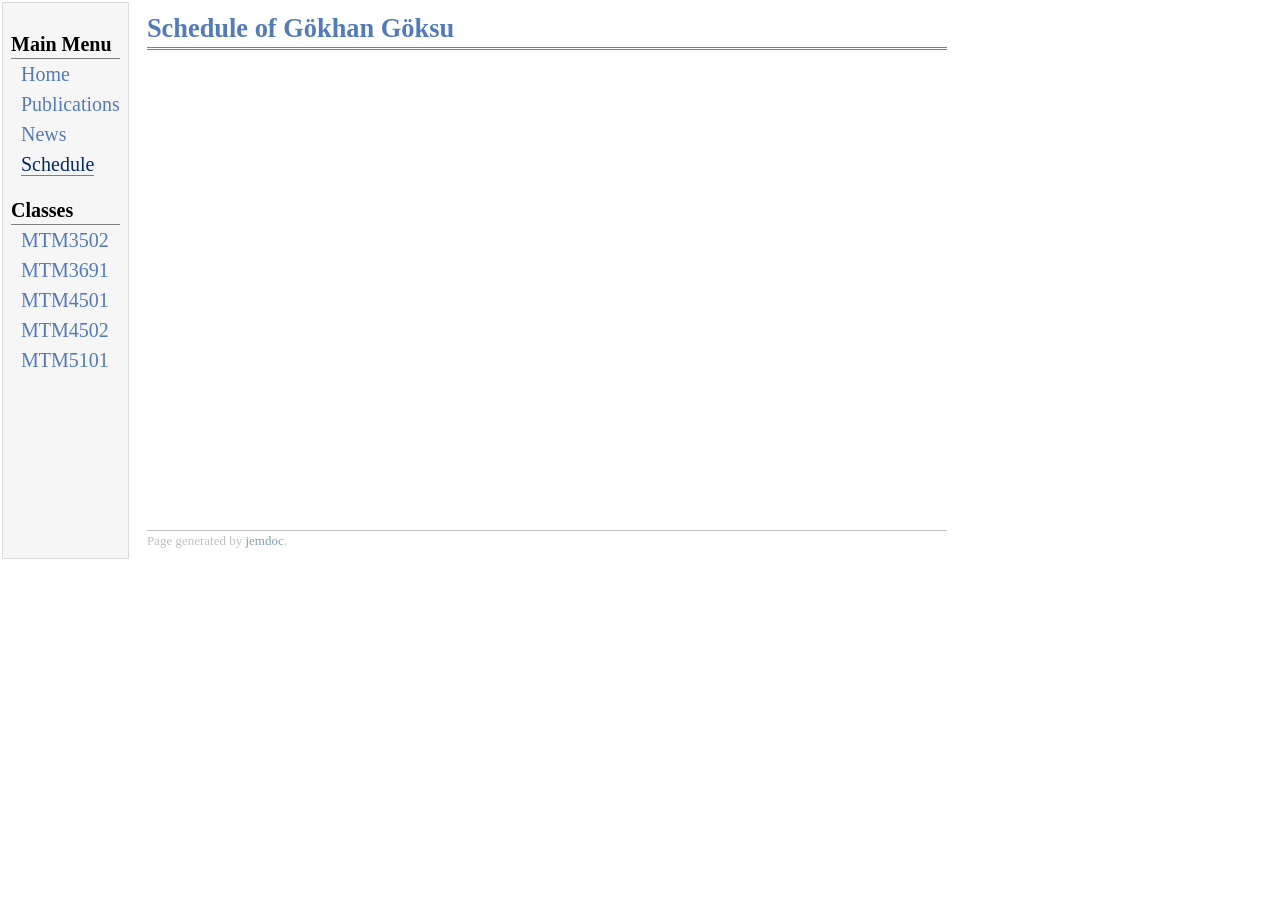
<file: schedule/index.html>
<!DOCTYPE html PUBLIC "-//W3C//DTD XHTML 1.1//EN"
  "http://www.w3.org/TR/xhtml11/DTD/xhtml11.dtd">
<html xmlns="http://www.w3.org/1999/xhtml" xml:lang="en">
<head>
<meta name="generator" content="jemdoc, see http://jemdoc.jaboc.net/" />
<meta http-equiv="Content-Type" content="text/html;charset=utf-8" />
<link rel="stylesheet" href="https://gokhangoksu.github.io/jemdoc.css" type="text/css" />
<link rel="shortcut icon" href="https://gokhangoksu.github.io/photos/favicon2.ico">
<title>Home Page of Gökhan Göksu</title>
</head>
<body>
<table summary="Table for page layout." id="tlayout">
<tr valign="top">
<td id="layout-menu">
<div class="menu-category">Main Menu</div>
<div class="menu-item"><a href="https://gokhangoksu.github.io/index.html">Home</a></div>
<div class="menu-item"><a href="https://gokhangoksu.github.io/publications">Publications</a></div>
<!--<div class="menu-item"><a href="https://gokhangoksu.github.io/courses">Courses</a></div>-->
<div class="menu-item"><a href="https://gokhangoksu.github.io/news">News</a></div>
<div class="menu-item"><a href="https://gokhangoksu.github.io/schedule" class="current">Schedule</a></div>
<!--<div class="menu-item"><a href="https://gokhangoksu.github.io/vacancies">Vacancies</a></div>-->
<!--<a href="https://www.yildiz.edu.tr"><img src="https://gokhangoksu.github.io/photos/yildiz_logo_gercek_en.svg" width="100px" /></a>-->
<div class="menu-category">Classes</div>
<div class="menu-item"><a href="https://gokhangoksu.github.io/MTM3502/index.html">MTM3502</a></div>
<div class="menu-item"><a href="https://gokhangoksu.github.io/MTM3691/index.html">MTM3691</a></div>
<div class="menu-item"><a href="https://gokhangoksu.github.io/MTM4501/index.html">MTM4501</a></div>
<div class="menu-item"><a href="https://gokhangoksu.github.io/MTM4502/index.html">MTM4502</a></div>
<div class="menu-item"><a href="https://gokhangoksu.github.io/MTM5101/index.html">MTM5101</a></div>
</td>
<td id="layout-content">
<div id="toptitle">
<h1>Schedule of Gökhan Göksu</h1>
</div>
	<iframe src="https://calendar.google.com/calendar/embed?src=goekhan.goeksu%40gmail.com&ctz=Europe%2FIstanbul&mode=WEEK" style="border: 0" width="800" height="400" frameborder="0" scrolling="no"></iframe>
<div id="footer">
<div id="footer-text">
Page generated by <a href="http://jemdoc.jaboc.net/">jemdoc</a>.
</div>
</div>
</td>
</tr>
</table>
</body>
</html>
</file>
